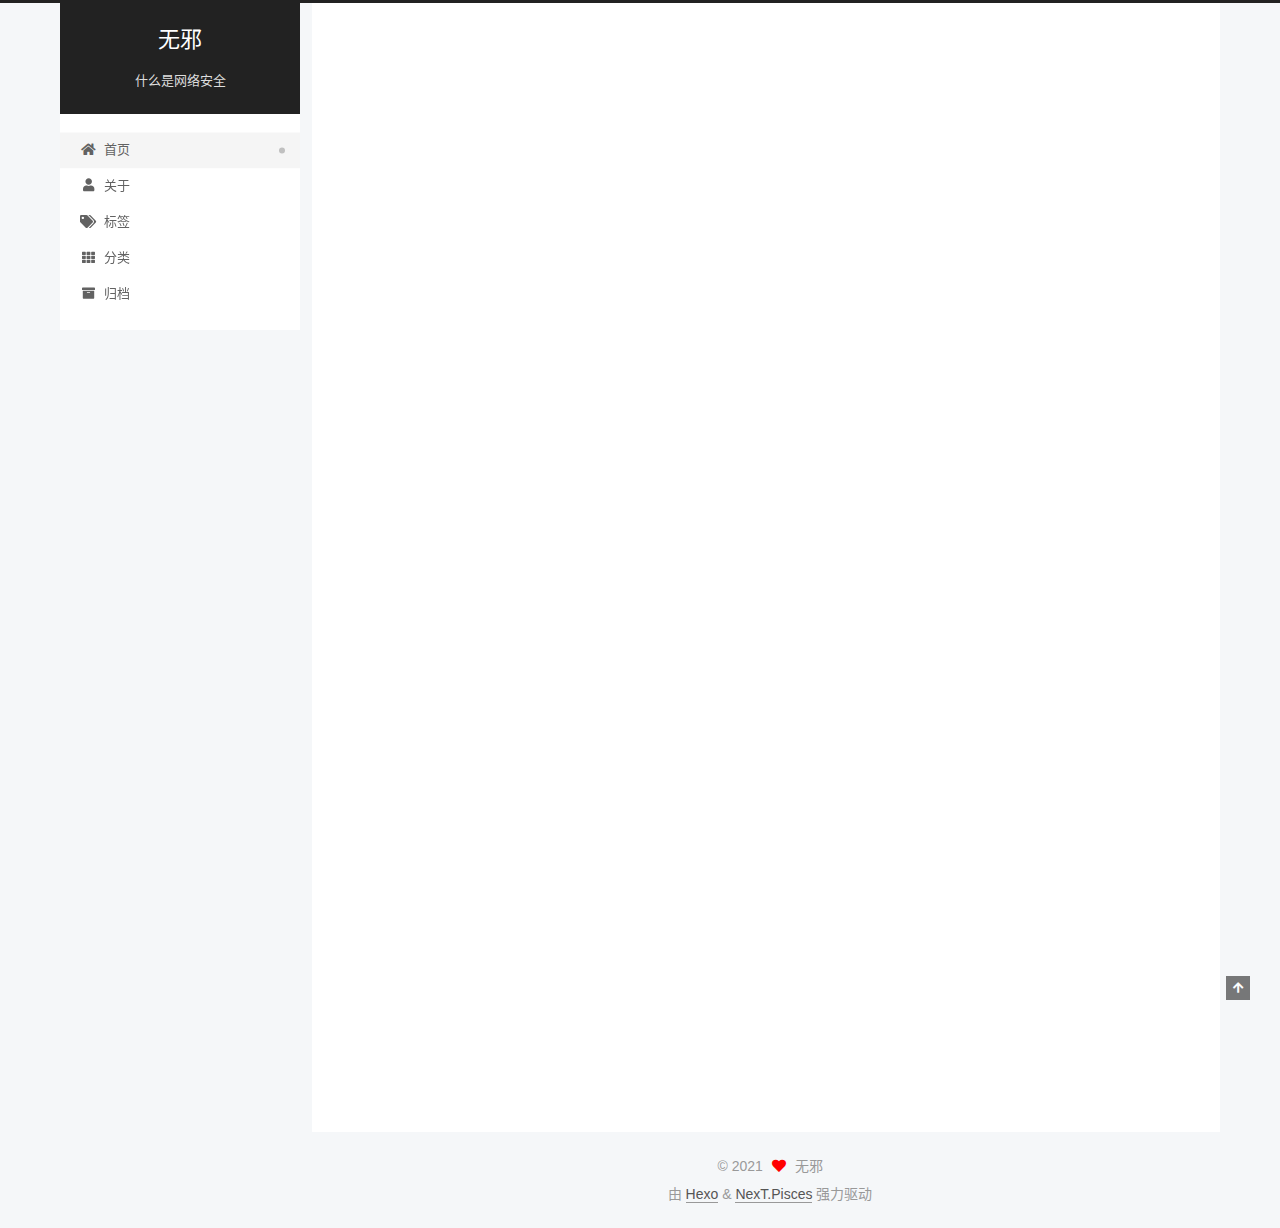
<file: index.html>
<!DOCTYPE html>
<html lang="zh-CN">
<head>
  <meta charset="UTF-8">
<meta name="viewport" content="width=device-width, initial-scale=1, maximum-scale=2">
<meta name="theme-color" content="#222">
<meta name="generator" content="Hexo 5.4.0">
  <link rel="apple-touch-icon" sizes="180x180" href="/images/apple-touch-icon-next.png">
  <link rel="icon" type="image/png" sizes="32x32" href="/images/favicon-32x32-next.png">
  <link rel="icon" type="image/png" sizes="16x16" href="/images/favicon-16x16-next.png">
  <link rel="mask-icon" href="/images/logo.svg" color="#222">

<link rel="stylesheet" href="/css/main.css">


<link rel="stylesheet" href="/lib/font-awesome/css/all.min.css">

<script id="hexo-configurations">
    var NexT = window.NexT || {};
    var CONFIG = {"hostname":"example.com","root":"/","scheme":"Pisces","version":"7.8.0","exturl":false,"sidebar":{"position":"left","display":"post","padding":18,"offset":12,"onmobile":false},"copycode":{"enable":false,"show_result":false,"style":null},"back2top":{"enable":true,"sidebar":false,"scrollpercent":false},"bookmark":{"enable":false,"color":"#222","save":"auto"},"fancybox":false,"mediumzoom":false,"lazyload":false,"pangu":false,"comments":{"style":"tabs","active":null,"storage":true,"lazyload":false,"nav":null},"algolia":{"hits":{"per_page":10},"labels":{"input_placeholder":"Search for Posts","hits_empty":"We didn't find any results for the search: ${query}","hits_stats":"${hits} results found in ${time} ms"}},"localsearch":{"enable":false,"trigger":"auto","top_n_per_article":1,"unescape":false,"preload":false},"motion":{"enable":true,"async":false,"transition":{"post_block":"fadeIn","post_header":"slideDownIn","post_body":"slideDownIn","coll_header":"slideLeftIn","sidebar":"slideUpIn"}}};
  </script>

  <meta property="og:type" content="website">
<meta property="og:title" content="无邪">
<meta property="og:url" content="http://example.com/index.html">
<meta property="og:site_name" content="无邪">
<meta property="og:locale" content="zh_CN">
<meta property="article:author" content="无邪">
<meta name="twitter:card" content="summary">

<link rel="canonical" href="http://example.com/">


<script id="page-configurations">
  // https://hexo.io/docs/variables.html
  CONFIG.page = {
    sidebar: "",
    isHome : true,
    isPost : false,
    lang   : 'zh-CN'
  };
</script>

  <title>无邪</title>
  






  <noscript>
  <style>
  .use-motion .brand,
  .use-motion .menu-item,
  .sidebar-inner,
  .use-motion .post-block,
  .use-motion .pagination,
  .use-motion .comments,
  .use-motion .post-header,
  .use-motion .post-body,
  .use-motion .collection-header { opacity: initial; }

  .use-motion .site-title,
  .use-motion .site-subtitle {
    opacity: initial;
    top: initial;
  }

  .use-motion .logo-line-before i { left: initial; }
  .use-motion .logo-line-after i { right: initial; }
  </style>
</noscript>

</head>

<body itemscope itemtype="http://schema.org/WebPage">
  <div class="container use-motion">
    <div class="headband"></div>

    <header class="header" itemscope itemtype="http://schema.org/WPHeader">
      <div class="header-inner"><div class="site-brand-container">
  <div class="site-nav-toggle">
    <div class="toggle" aria-label="切换导航栏">
      <span class="toggle-line toggle-line-first"></span>
      <span class="toggle-line toggle-line-middle"></span>
      <span class="toggle-line toggle-line-last"></span>
    </div>
  </div>

  <div class="site-meta">

    <a href="/" class="brand" rel="start">
      <span class="logo-line-before"><i></i></span>
      <h1 class="site-title">无邪</h1>
      <span class="logo-line-after"><i></i></span>
    </a>
      <p class="site-subtitle" itemprop="description">什么是网络安全</p>
  </div>

  <div class="site-nav-right">
    <div class="toggle popup-trigger">
    </div>
  </div>
</div>




<nav class="site-nav">
  <ul id="menu" class="main-menu menu">
        <li class="menu-item menu-item-home">

    <a href="/" rel="section"><i class="fa fa-home fa-fw"></i>首页</a>

  </li>
        <li class="menu-item menu-item-about">

    <a href="/about/" rel="section"><i class="fa fa-user fa-fw"></i>关于</a>

  </li>
        <li class="menu-item menu-item-tags">

    <a href="/tags/" rel="section"><i class="fa fa-tags fa-fw"></i>标签</a>

  </li>
        <li class="menu-item menu-item-categories">

    <a href="/categories/" rel="section"><i class="fa fa-th fa-fw"></i>分类</a>

  </li>
        <li class="menu-item menu-item-archives">

    <a href="/archives/" rel="section"><i class="fa fa-archive fa-fw"></i>归档</a>

  </li>
  </ul>
</nav>




</div>
    </header>

    
  <div class="back-to-top">
    <i class="fa fa-arrow-up"></i>
    <span>0%</span>
  </div>


    <main class="main">
      <div class="main-inner">
        <div class="content-wrap">
          

          <div class="content index posts-expand">
            
      
  
  
  <article itemscope itemtype="http://schema.org/Article" class="post-block" lang="zh-CN">
    <link itemprop="mainEntityOfPage" href="http://example.com/2021/06/09/hello-world/">

    <span hidden itemprop="author" itemscope itemtype="http://schema.org/Person">
      <meta itemprop="image" content="/images/avatar.gif">
      <meta itemprop="name" content="无邪">
      <meta itemprop="description" content="">
    </span>

    <span hidden itemprop="publisher" itemscope itemtype="http://schema.org/Organization">
      <meta itemprop="name" content="无邪">
    </span>
      <header class="post-header">
        <h2 class="post-title" itemprop="name headline">
          
            <a href="/2021/06/09/hello-world/" class="post-title-link" itemprop="url">Hello World</a>
        </h2>

        <div class="post-meta">
            <span class="post-meta-item">
              <span class="post-meta-item-icon">
                <i class="far fa-calendar"></i>
              </span>
              <span class="post-meta-item-text">发表于</span>

              <time title="创建时间：2021-06-09 21:32:48" itemprop="dateCreated datePublished" datetime="2021-06-09T21:32:48+08:00">2021-06-09</time>
            </span>
              <span class="post-meta-item">
                <span class="post-meta-item-icon">
                  <i class="far fa-calendar-check"></i>
                </span>
                <span class="post-meta-item-text">更新于</span>
                <time title="修改时间：2021-04-30 01:59:07" itemprop="dateModified" datetime="2021-04-30T01:59:07+08:00">2021-04-30</time>
              </span>

          

        </div>
      </header>

    
    
    
    <div class="post-body" itemprop="articleBody">

      
          <p>Welcome to <a target="_blank" rel="noopener" href="https://hexo.io/">Hexo</a>! This is your very first post. Check <a target="_blank" rel="noopener" href="https://hexo.io/docs/">documentation</a> for more info. If you get any problems when using Hexo, you can find the answer in <a target="_blank" rel="noopener" href="https://hexo.io/docs/troubleshooting.html">troubleshooting</a> or you can ask me on <a target="_blank" rel="noopener" href="https://github.com/hexojs/hexo/issues">GitHub</a>.</p>
<h2 id="Quick-Start"><a href="#Quick-Start" class="headerlink" title="Quick Start"></a>Quick Start</h2><h3 id="Create-a-new-post"><a href="#Create-a-new-post" class="headerlink" title="Create a new post"></a>Create a new post</h3><figure class="highlight bash"><table><tr><td class="gutter"><pre><span class="line">1</span><br></pre></td><td class="code"><pre><span class="line">$ hexo new <span class="string">&quot;My New Post&quot;</span></span><br></pre></td></tr></table></figure>

<p>More info: <a target="_blank" rel="noopener" href="https://hexo.io/docs/writing.html">Writing</a></p>
<h3 id="Run-server"><a href="#Run-server" class="headerlink" title="Run server"></a>Run server</h3><figure class="highlight bash"><table><tr><td class="gutter"><pre><span class="line">1</span><br></pre></td><td class="code"><pre><span class="line">$ hexo server</span><br></pre></td></tr></table></figure>

<p>More info: <a target="_blank" rel="noopener" href="https://hexo.io/docs/server.html">Server</a></p>
<h3 id="Generate-static-files"><a href="#Generate-static-files" class="headerlink" title="Generate static files"></a>Generate static files</h3><figure class="highlight bash"><table><tr><td class="gutter"><pre><span class="line">1</span><br></pre></td><td class="code"><pre><span class="line">$ hexo generate</span><br></pre></td></tr></table></figure>

<p>More info: <a target="_blank" rel="noopener" href="https://hexo.io/docs/generating.html">Generating</a></p>
<h3 id="Deploy-to-remote-sites"><a href="#Deploy-to-remote-sites" class="headerlink" title="Deploy to remote sites"></a>Deploy to remote sites</h3><figure class="highlight bash"><table><tr><td class="gutter"><pre><span class="line">1</span><br></pre></td><td class="code"><pre><span class="line">$ hexo deploy</span><br></pre></td></tr></table></figure>

<p>More info: <a target="_blank" rel="noopener" href="https://hexo.io/docs/one-command-deployment.html">Deployment</a></p>

      
    </div>

    
    
    
      <footer class="post-footer">
        <div class="post-eof"></div>
      </footer>
  </article>
  
  
  


  



          </div>
          

<script>
  window.addEventListener('tabs:register', () => {
    let { activeClass } = CONFIG.comments;
    if (CONFIG.comments.storage) {
      activeClass = localStorage.getItem('comments_active') || activeClass;
    }
    if (activeClass) {
      let activeTab = document.querySelector(`a[href="#comment-${activeClass}"]`);
      if (activeTab) {
        activeTab.click();
      }
    }
  });
  if (CONFIG.comments.storage) {
    window.addEventListener('tabs:click', event => {
      if (!event.target.matches('.tabs-comment .tab-content .tab-pane')) return;
      let commentClass = event.target.classList[1];
      localStorage.setItem('comments_active', commentClass);
    });
  }
</script>

        </div>
          
  
  <div class="toggle sidebar-toggle">
    <span class="toggle-line toggle-line-first"></span>
    <span class="toggle-line toggle-line-middle"></span>
    <span class="toggle-line toggle-line-last"></span>
  </div>

  <aside class="sidebar">
    <div class="sidebar-inner">

      <ul class="sidebar-nav motion-element">
        <li class="sidebar-nav-toc">
          文章目录
        </li>
        <li class="sidebar-nav-overview">
          站点概览
        </li>
      </ul>

      <!--noindex-->
      <div class="post-toc-wrap sidebar-panel">
      </div>
      <!--/noindex-->

      <div class="site-overview-wrap sidebar-panel">
        <div class="site-author motion-element" itemprop="author" itemscope itemtype="http://schema.org/Person">
  <p class="site-author-name" itemprop="name">无邪</p>
  <div class="site-description" itemprop="description"></div>
</div>
<div class="site-state-wrap motion-element">
  <nav class="site-state">
      <div class="site-state-item site-state-posts">
          <a href="/archives/">
        
          <span class="site-state-item-count">1</span>
          <span class="site-state-item-name">日志</span>
        </a>
      </div>
  </nav>
</div>



      </div>

    </div>
  </aside>
  <div id="sidebar-dimmer"></div>


      </div>
    </main>

    <footer class="footer">
      <div class="footer-inner">
        

        

<div class="copyright">
  
  &copy; 
  <span itemprop="copyrightYear">2021</span>
  <span class="with-love">
    <i class="fa fa-heart"></i>
  </span>
  <span class="author" itemprop="copyrightHolder">无邪</span>
</div>
  <div class="powered-by">由 <a href="https://hexo.io/" class="theme-link" rel="noopener" target="_blank">Hexo</a> & <a href="https://pisces.theme-next.org/" class="theme-link" rel="noopener" target="_blank">NexT.Pisces</a> 强力驱动
  </div>

        








      </div>
    </footer>
  </div>

  
  <script src="/lib/anime.min.js"></script>
  <script src="/lib/velocity/velocity.min.js"></script>
  <script src="/lib/velocity/velocity.ui.min.js"></script>

<script src="/js/utils.js"></script>

<script src="/js/motion.js"></script>


<script src="/js/schemes/pisces.js"></script>


<script src="/js/next-boot.js"></script>




  















  

  

</body>
</html>
</file>
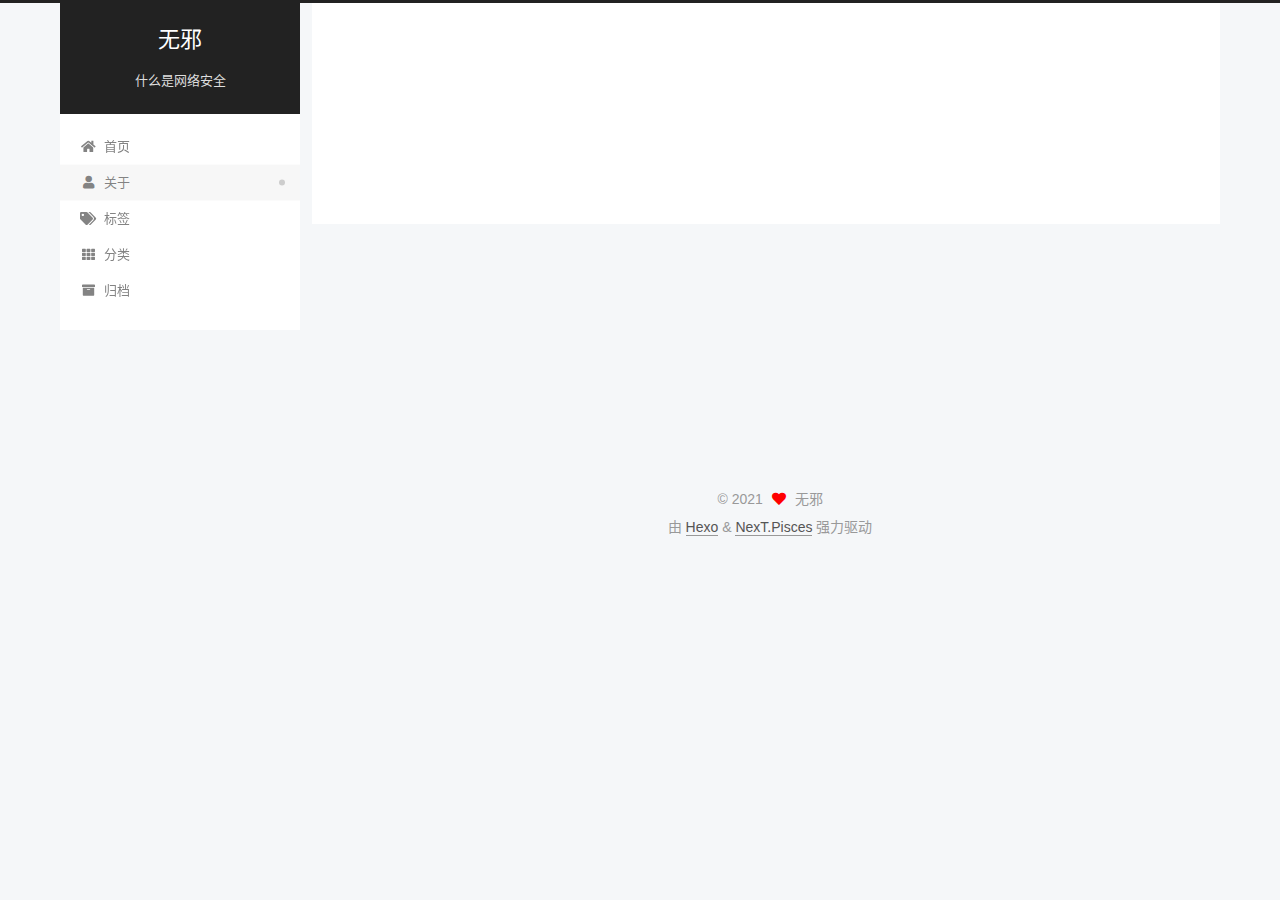
<file: about/index.html>
<!DOCTYPE html>
<html lang="zh-CN">
<head>
  <meta charset="UTF-8">
<meta name="viewport" content="width=device-width, initial-scale=1, maximum-scale=2">
<meta name="theme-color" content="#222">
<meta name="generator" content="Hexo 5.4.0">
  <link rel="apple-touch-icon" sizes="180x180" href="/images/apple-touch-icon-next.png">
  <link rel="icon" type="image/png" sizes="32x32" href="/images/favicon-32x32-next.png">
  <link rel="icon" type="image/png" sizes="16x16" href="/images/favicon-16x16-next.png">
  <link rel="mask-icon" href="/images/logo.svg" color="#222">

<link rel="stylesheet" href="/css/main.css">


<link rel="stylesheet" href="/lib/font-awesome/css/all.min.css">

<script id="hexo-configurations">
    var NexT = window.NexT || {};
    var CONFIG = {"hostname":"example.com","root":"/","scheme":"Pisces","version":"7.8.0","exturl":false,"sidebar":{"position":"left","display":"post","padding":18,"offset":12,"onmobile":false},"copycode":{"enable":false,"show_result":false,"style":null},"back2top":{"enable":true,"sidebar":false,"scrollpercent":false},"bookmark":{"enable":false,"color":"#222","save":"auto"},"fancybox":false,"mediumzoom":false,"lazyload":false,"pangu":false,"comments":{"style":"tabs","active":null,"storage":true,"lazyload":false,"nav":null},"algolia":{"hits":{"per_page":10},"labels":{"input_placeholder":"Search for Posts","hits_empty":"We didn't find any results for the search: ${query}","hits_stats":"${hits} results found in ${time} ms"}},"localsearch":{"enable":false,"trigger":"auto","top_n_per_article":1,"unescape":false,"preload":false},"motion":{"enable":true,"async":false,"transition":{"post_block":"fadeIn","post_header":"slideDownIn","post_body":"slideDownIn","coll_header":"slideLeftIn","sidebar":"slideUpIn"}}};
  </script>

  <meta property="og:type" content="website">
<meta property="og:title" content="about">
<meta property="og:url" content="http://example.com/about/index.html">
<meta property="og:site_name" content="无邪">
<meta property="og:locale" content="zh_CN">
<meta property="article:published_time" content="2021-06-10T01:29:03.000Z">
<meta property="article:modified_time" content="2021-06-10T01:29:03.742Z">
<meta property="article:author" content="无邪">
<meta name="twitter:card" content="summary">

<link rel="canonical" href="http://example.com/about/">


<script id="page-configurations">
  // https://hexo.io/docs/variables.html
  CONFIG.page = {
    sidebar: "",
    isHome : false,
    isPost : false,
    lang   : 'zh-CN'
  };
</script>

  <title>about | 无邪
</title>
  






  <noscript>
  <style>
  .use-motion .brand,
  .use-motion .menu-item,
  .sidebar-inner,
  .use-motion .post-block,
  .use-motion .pagination,
  .use-motion .comments,
  .use-motion .post-header,
  .use-motion .post-body,
  .use-motion .collection-header { opacity: initial; }

  .use-motion .site-title,
  .use-motion .site-subtitle {
    opacity: initial;
    top: initial;
  }

  .use-motion .logo-line-before i { left: initial; }
  .use-motion .logo-line-after i { right: initial; }
  </style>
</noscript>

</head>

<body itemscope itemtype="http://schema.org/WebPage">
  <div class="container use-motion">
    <div class="headband"></div>

    <header class="header" itemscope itemtype="http://schema.org/WPHeader">
      <div class="header-inner"><div class="site-brand-container">
  <div class="site-nav-toggle">
    <div class="toggle" aria-label="切换导航栏">
      <span class="toggle-line toggle-line-first"></span>
      <span class="toggle-line toggle-line-middle"></span>
      <span class="toggle-line toggle-line-last"></span>
    </div>
  </div>

  <div class="site-meta">

    <a href="/" class="brand" rel="start">
      <span class="logo-line-before"><i></i></span>
      <h1 class="site-title">无邪</h1>
      <span class="logo-line-after"><i></i></span>
    </a>
      <p class="site-subtitle" itemprop="description">什么是网络安全</p>
  </div>

  <div class="site-nav-right">
    <div class="toggle popup-trigger">
    </div>
  </div>
</div>




<nav class="site-nav">
  <ul id="menu" class="main-menu menu">
        <li class="menu-item menu-item-home">

    <a href="/" rel="section"><i class="fa fa-home fa-fw"></i>首页</a>

  </li>
        <li class="menu-item menu-item-about">

    <a href="/about/" rel="section"><i class="fa fa-user fa-fw"></i>关于</a>

  </li>
        <li class="menu-item menu-item-tags">

    <a href="/tags/" rel="section"><i class="fa fa-tags fa-fw"></i>标签</a>

  </li>
        <li class="menu-item menu-item-categories">

    <a href="/categories/" rel="section"><i class="fa fa-th fa-fw"></i>分类</a>

  </li>
        <li class="menu-item menu-item-archives">

    <a href="/archives/" rel="section"><i class="fa fa-archive fa-fw"></i>归档</a>

  </li>
  </ul>
</nav>




</div>
    </header>

    
  <div class="back-to-top">
    <i class="fa fa-arrow-up"></i>
    <span>0%</span>
  </div>


    <main class="main">
      <div class="main-inner">
        <div class="content-wrap">
          
  
  

          <div class="content page posts-expand">
            

    
    
    
    <div class="post-block" lang="zh-CN">
      <header class="post-header">

<h1 class="post-title" itemprop="name headline">about
</h1>

<div class="post-meta">
  

</div>

</header>

      
      
      
      <div class="post-body">
          
      </div>
      
      
      
    </div>
    

    
    
    


          </div>
          

<script>
  window.addEventListener('tabs:register', () => {
    let { activeClass } = CONFIG.comments;
    if (CONFIG.comments.storage) {
      activeClass = localStorage.getItem('comments_active') || activeClass;
    }
    if (activeClass) {
      let activeTab = document.querySelector(`a[href="#comment-${activeClass}"]`);
      if (activeTab) {
        activeTab.click();
      }
    }
  });
  if (CONFIG.comments.storage) {
    window.addEventListener('tabs:click', event => {
      if (!event.target.matches('.tabs-comment .tab-content .tab-pane')) return;
      let commentClass = event.target.classList[1];
      localStorage.setItem('comments_active', commentClass);
    });
  }
</script>

        </div>
          
  
  <div class="toggle sidebar-toggle">
    <span class="toggle-line toggle-line-first"></span>
    <span class="toggle-line toggle-line-middle"></span>
    <span class="toggle-line toggle-line-last"></span>
  </div>

  <aside class="sidebar">
    <div class="sidebar-inner">

      <ul class="sidebar-nav motion-element">
        <li class="sidebar-nav-toc">
          文章目录
        </li>
        <li class="sidebar-nav-overview">
          站点概览
        </li>
      </ul>

      <!--noindex-->
      <div class="post-toc-wrap sidebar-panel">
      </div>
      <!--/noindex-->

      <div class="site-overview-wrap sidebar-panel">
        <div class="site-author motion-element" itemprop="author" itemscope itemtype="http://schema.org/Person">
  <p class="site-author-name" itemprop="name">无邪</p>
  <div class="site-description" itemprop="description"></div>
</div>
<div class="site-state-wrap motion-element">
  <nav class="site-state">
      <div class="site-state-item site-state-posts">
          <a href="/archives/">
        
          <span class="site-state-item-count">1</span>
          <span class="site-state-item-name">日志</span>
        </a>
      </div>
  </nav>
</div>



      </div>

    </div>
  </aside>
  <div id="sidebar-dimmer"></div>


      </div>
    </main>

    <footer class="footer">
      <div class="footer-inner">
        

        

<div class="copyright">
  
  &copy; 
  <span itemprop="copyrightYear">2021</span>
  <span class="with-love">
    <i class="fa fa-heart"></i>
  </span>
  <span class="author" itemprop="copyrightHolder">无邪</span>
</div>
  <div class="powered-by">由 <a href="https://hexo.io/" class="theme-link" rel="noopener" target="_blank">Hexo</a> & <a href="https://pisces.theme-next.org/" class="theme-link" rel="noopener" target="_blank">NexT.Pisces</a> 强力驱动
  </div>

        








      </div>
    </footer>
  </div>

  
  <script src="/lib/anime.min.js"></script>
  <script src="/lib/velocity/velocity.min.js"></script>
  <script src="/lib/velocity/velocity.ui.min.js"></script>

<script src="/js/utils.js"></script>

<script src="/js/motion.js"></script>


<script src="/js/schemes/pisces.js"></script>


<script src="/js/next-boot.js"></script>




  















  

  

</body>
</html>
</file>
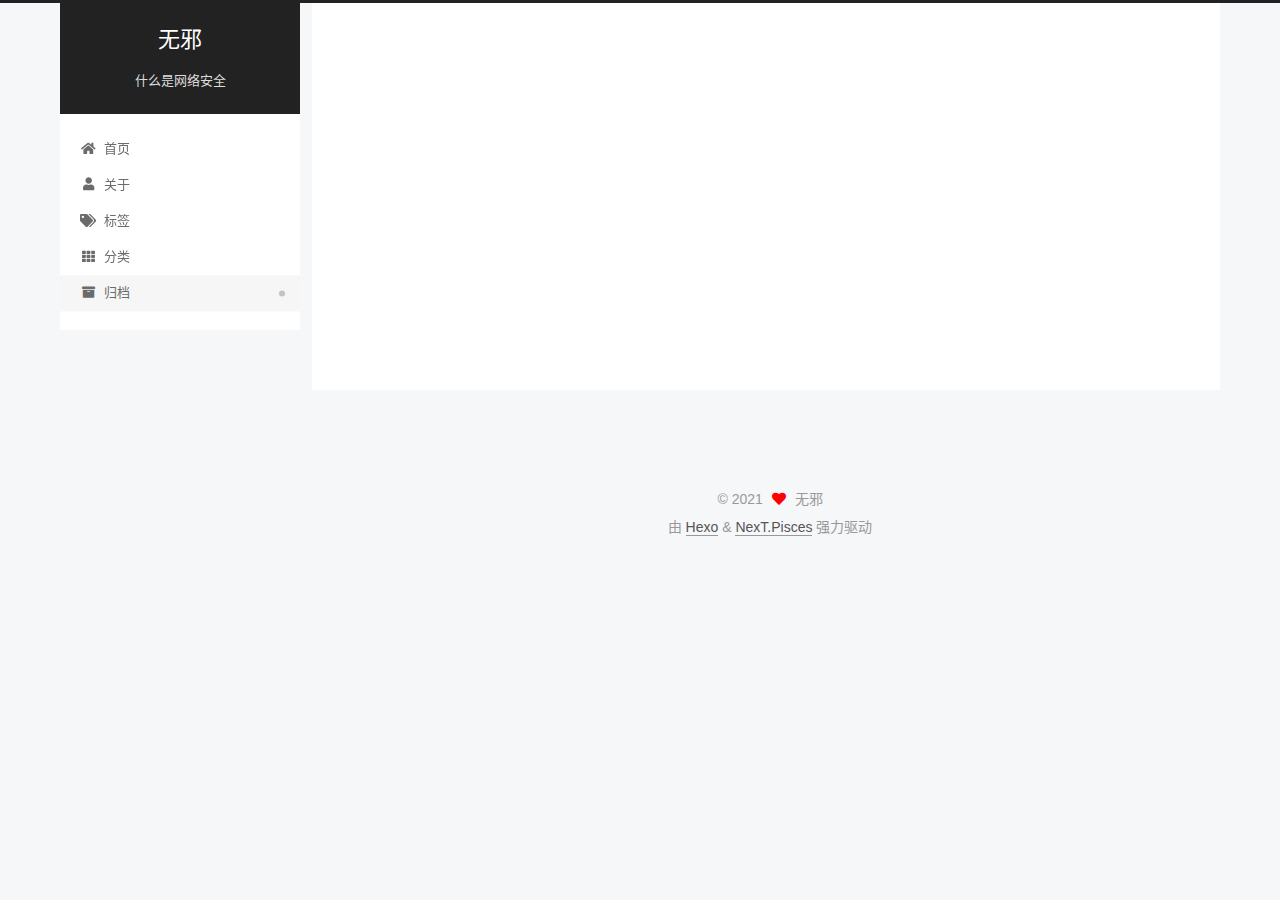
<file: archives/index.html>
<!DOCTYPE html>
<html lang="zh-CN">
<head>
  <meta charset="UTF-8">
<meta name="viewport" content="width=device-width, initial-scale=1, maximum-scale=2">
<meta name="theme-color" content="#222">
<meta name="generator" content="Hexo 5.4.0">
  <link rel="apple-touch-icon" sizes="180x180" href="/images/apple-touch-icon-next.png">
  <link rel="icon" type="image/png" sizes="32x32" href="/images/favicon-32x32-next.png">
  <link rel="icon" type="image/png" sizes="16x16" href="/images/favicon-16x16-next.png">
  <link rel="mask-icon" href="/images/logo.svg" color="#222">

<link rel="stylesheet" href="/css/main.css">


<link rel="stylesheet" href="/lib/font-awesome/css/all.min.css">

<script id="hexo-configurations">
    var NexT = window.NexT || {};
    var CONFIG = {"hostname":"example.com","root":"/","scheme":"Pisces","version":"7.8.0","exturl":false,"sidebar":{"position":"left","display":"post","padding":18,"offset":12,"onmobile":false},"copycode":{"enable":false,"show_result":false,"style":null},"back2top":{"enable":true,"sidebar":false,"scrollpercent":false},"bookmark":{"enable":false,"color":"#222","save":"auto"},"fancybox":false,"mediumzoom":false,"lazyload":false,"pangu":false,"comments":{"style":"tabs","active":null,"storage":true,"lazyload":false,"nav":null},"algolia":{"hits":{"per_page":10},"labels":{"input_placeholder":"Search for Posts","hits_empty":"We didn't find any results for the search: ${query}","hits_stats":"${hits} results found in ${time} ms"}},"localsearch":{"enable":false,"trigger":"auto","top_n_per_article":1,"unescape":false,"preload":false},"motion":{"enable":true,"async":false,"transition":{"post_block":"fadeIn","post_header":"slideDownIn","post_body":"slideDownIn","coll_header":"slideLeftIn","sidebar":"slideUpIn"}}};
  </script>

  <meta property="og:type" content="website">
<meta property="og:title" content="无邪">
<meta property="og:url" content="http://example.com/archives/index.html">
<meta property="og:site_name" content="无邪">
<meta property="og:locale" content="zh_CN">
<meta property="article:author" content="无邪">
<meta name="twitter:card" content="summary">

<link rel="canonical" href="http://example.com/archives/">


<script id="page-configurations">
  // https://hexo.io/docs/variables.html
  CONFIG.page = {
    sidebar: "",
    isHome : false,
    isPost : false,
    lang   : 'zh-CN'
  };
</script>

  <title>归档 | 无邪</title>
  






  <noscript>
  <style>
  .use-motion .brand,
  .use-motion .menu-item,
  .sidebar-inner,
  .use-motion .post-block,
  .use-motion .pagination,
  .use-motion .comments,
  .use-motion .post-header,
  .use-motion .post-body,
  .use-motion .collection-header { opacity: initial; }

  .use-motion .site-title,
  .use-motion .site-subtitle {
    opacity: initial;
    top: initial;
  }

  .use-motion .logo-line-before i { left: initial; }
  .use-motion .logo-line-after i { right: initial; }
  </style>
</noscript>

</head>

<body itemscope itemtype="http://schema.org/WebPage">
  <div class="container use-motion">
    <div class="headband"></div>

    <header class="header" itemscope itemtype="http://schema.org/WPHeader">
      <div class="header-inner"><div class="site-brand-container">
  <div class="site-nav-toggle">
    <div class="toggle" aria-label="切换导航栏">
      <span class="toggle-line toggle-line-first"></span>
      <span class="toggle-line toggle-line-middle"></span>
      <span class="toggle-line toggle-line-last"></span>
    </div>
  </div>

  <div class="site-meta">

    <a href="/" class="brand" rel="start">
      <span class="logo-line-before"><i></i></span>
      <h1 class="site-title">无邪</h1>
      <span class="logo-line-after"><i></i></span>
    </a>
      <p class="site-subtitle" itemprop="description">什么是网络安全</p>
  </div>

  <div class="site-nav-right">
    <div class="toggle popup-trigger">
    </div>
  </div>
</div>




<nav class="site-nav">
  <ul id="menu" class="main-menu menu">
        <li class="menu-item menu-item-home">

    <a href="/" rel="section"><i class="fa fa-home fa-fw"></i>首页</a>

  </li>
        <li class="menu-item menu-item-about">

    <a href="/about/" rel="section"><i class="fa fa-user fa-fw"></i>关于</a>

  </li>
        <li class="menu-item menu-item-tags">

    <a href="/tags/" rel="section"><i class="fa fa-tags fa-fw"></i>标签</a>

  </li>
        <li class="menu-item menu-item-categories">

    <a href="/categories/" rel="section"><i class="fa fa-th fa-fw"></i>分类</a>

  </li>
        <li class="menu-item menu-item-archives">

    <a href="/archives/" rel="section"><i class="fa fa-archive fa-fw"></i>归档</a>

  </li>
  </ul>
</nav>




</div>
    </header>

    
  <div class="back-to-top">
    <i class="fa fa-arrow-up"></i>
    <span>0%</span>
  </div>


    <main class="main">
      <div class="main-inner">
        <div class="content-wrap">
          

          <div class="content archive">
            

  
  
  
  <div class="post-block">
    <div class="posts-collapse">
      <div class="collection-title">
        <span class="collection-header">嗯..! 目前共计 1 篇日志。 继续努力。</span>
      </div>

      
    <div class="collection-year">
      <span class="collection-header">2021</span>
    </div>

  <article itemscope itemtype="http://schema.org/Article">
    <header class="post-header">

      <div class="post-meta">
        <time itemprop="dateCreated"
              datetime="2021-06-09T21:32:48+08:00"
              content="2021-06-09">
          06-09
        </time>
      </div>

      <div class="post-title">
          <a class="post-title-link" href="/2021/06/09/hello-world/" itemprop="url">
            <span itemprop="name">Hello World</span>
          </a>
      </div>

    </header>
  </article>


    </div>
  </div>
  
  
  

  



          </div>
          

<script>
  window.addEventListener('tabs:register', () => {
    let { activeClass } = CONFIG.comments;
    if (CONFIG.comments.storage) {
      activeClass = localStorage.getItem('comments_active') || activeClass;
    }
    if (activeClass) {
      let activeTab = document.querySelector(`a[href="#comment-${activeClass}"]`);
      if (activeTab) {
        activeTab.click();
      }
    }
  });
  if (CONFIG.comments.storage) {
    window.addEventListener('tabs:click', event => {
      if (!event.target.matches('.tabs-comment .tab-content .tab-pane')) return;
      let commentClass = event.target.classList[1];
      localStorage.setItem('comments_active', commentClass);
    });
  }
</script>

        </div>
          
  
  <div class="toggle sidebar-toggle">
    <span class="toggle-line toggle-line-first"></span>
    <span class="toggle-line toggle-line-middle"></span>
    <span class="toggle-line toggle-line-last"></span>
  </div>

  <aside class="sidebar">
    <div class="sidebar-inner">

      <ul class="sidebar-nav motion-element">
        <li class="sidebar-nav-toc">
          文章目录
        </li>
        <li class="sidebar-nav-overview">
          站点概览
        </li>
      </ul>

      <!--noindex-->
      <div class="post-toc-wrap sidebar-panel">
      </div>
      <!--/noindex-->

      <div class="site-overview-wrap sidebar-panel">
        <div class="site-author motion-element" itemprop="author" itemscope itemtype="http://schema.org/Person">
  <p class="site-author-name" itemprop="name">无邪</p>
  <div class="site-description" itemprop="description"></div>
</div>
<div class="site-state-wrap motion-element">
  <nav class="site-state">
      <div class="site-state-item site-state-posts">
          <a href="/archives/">
        
          <span class="site-state-item-count">1</span>
          <span class="site-state-item-name">日志</span>
        </a>
      </div>
  </nav>
</div>



      </div>

    </div>
  </aside>
  <div id="sidebar-dimmer"></div>


      </div>
    </main>

    <footer class="footer">
      <div class="footer-inner">
        

        

<div class="copyright">
  
  &copy; 
  <span itemprop="copyrightYear">2021</span>
  <span class="with-love">
    <i class="fa fa-heart"></i>
  </span>
  <span class="author" itemprop="copyrightHolder">无邪</span>
</div>
  <div class="powered-by">由 <a href="https://hexo.io/" class="theme-link" rel="noopener" target="_blank">Hexo</a> & <a href="https://pisces.theme-next.org/" class="theme-link" rel="noopener" target="_blank">NexT.Pisces</a> 强力驱动
  </div>

        








      </div>
    </footer>
  </div>

  
  <script src="/lib/anime.min.js"></script>
  <script src="/lib/velocity/velocity.min.js"></script>
  <script src="/lib/velocity/velocity.ui.min.js"></script>

<script src="/js/utils.js"></script>

<script src="/js/motion.js"></script>


<script src="/js/schemes/pisces.js"></script>


<script src="/js/next-boot.js"></script>




  















  

  

</body>
</html>
</file>
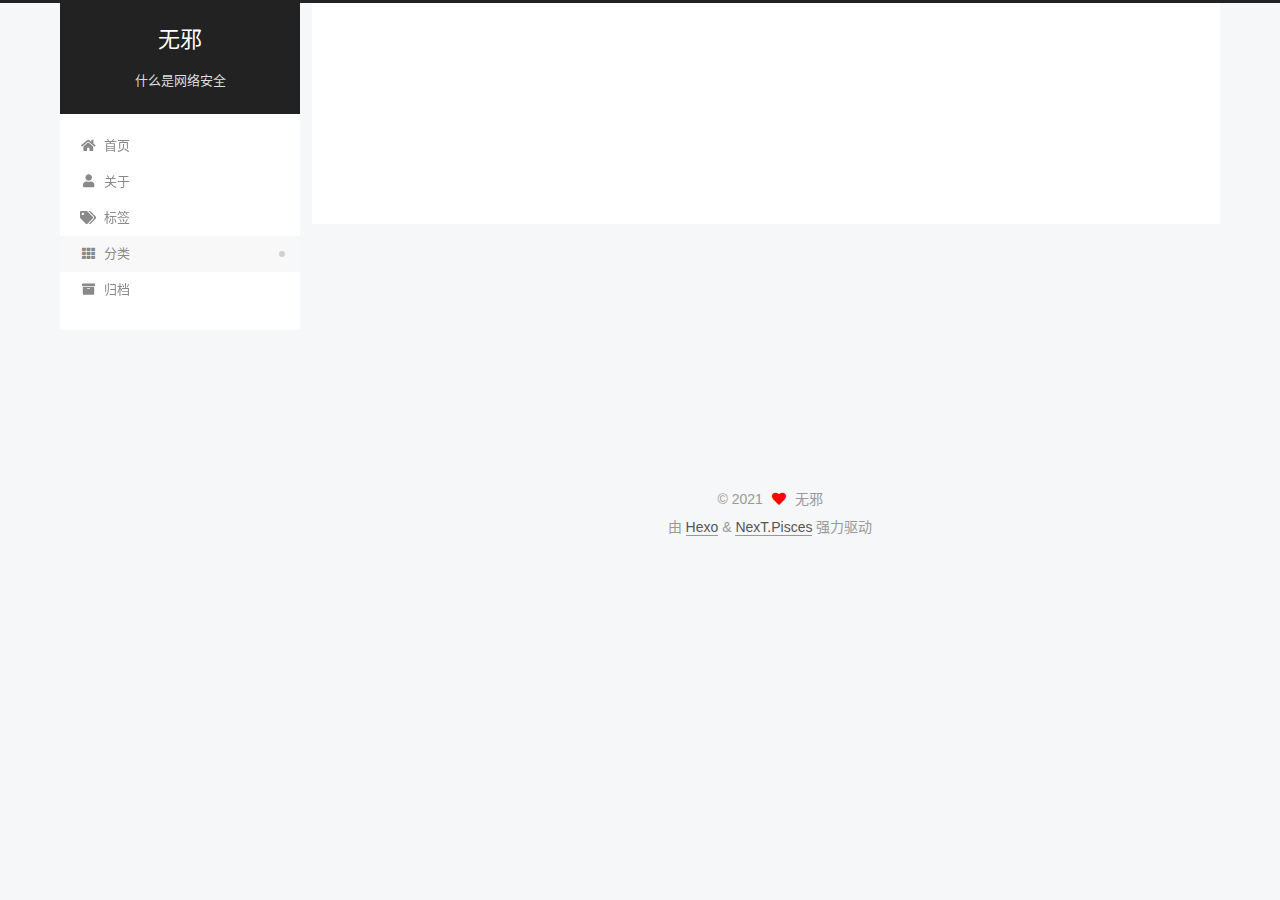
<file: categories/index.html>
<!DOCTYPE html>
<html lang="zh-CN">
<head>
  <meta charset="UTF-8">
<meta name="viewport" content="width=device-width, initial-scale=1, maximum-scale=2">
<meta name="theme-color" content="#222">
<meta name="generator" content="Hexo 5.4.0">
  <link rel="apple-touch-icon" sizes="180x180" href="/images/apple-touch-icon-next.png">
  <link rel="icon" type="image/png" sizes="32x32" href="/images/favicon-32x32-next.png">
  <link rel="icon" type="image/png" sizes="16x16" href="/images/favicon-16x16-next.png">
  <link rel="mask-icon" href="/images/logo.svg" color="#222">

<link rel="stylesheet" href="/css/main.css">


<link rel="stylesheet" href="/lib/font-awesome/css/all.min.css">

<script id="hexo-configurations">
    var NexT = window.NexT || {};
    var CONFIG = {"hostname":"example.com","root":"/","scheme":"Pisces","version":"7.8.0","exturl":false,"sidebar":{"position":"left","display":"post","padding":18,"offset":12,"onmobile":false},"copycode":{"enable":false,"show_result":false,"style":null},"back2top":{"enable":true,"sidebar":false,"scrollpercent":false},"bookmark":{"enable":false,"color":"#222","save":"auto"},"fancybox":false,"mediumzoom":false,"lazyload":false,"pangu":false,"comments":{"style":"tabs","active":null,"storage":true,"lazyload":false,"nav":null},"algolia":{"hits":{"per_page":10},"labels":{"input_placeholder":"Search for Posts","hits_empty":"We didn't find any results for the search: ${query}","hits_stats":"${hits} results found in ${time} ms"}},"localsearch":{"enable":false,"trigger":"auto","top_n_per_article":1,"unescape":false,"preload":false},"motion":{"enable":true,"async":false,"transition":{"post_block":"fadeIn","post_header":"slideDownIn","post_body":"slideDownIn","coll_header":"slideLeftIn","sidebar":"slideUpIn"}}};
  </script>

  <meta property="og:type" content="website">
<meta property="og:title" content="categories">
<meta property="og:url" content="http://example.com/categories/index.html">
<meta property="og:site_name" content="无邪">
<meta property="og:locale" content="zh_CN">
<meta property="article:published_time" content="2021-06-10T01:28:33.000Z">
<meta property="article:modified_time" content="2021-06-10T01:28:33.431Z">
<meta property="article:author" content="无邪">
<meta name="twitter:card" content="summary">

<link rel="canonical" href="http://example.com/categories/">


<script id="page-configurations">
  // https://hexo.io/docs/variables.html
  CONFIG.page = {
    sidebar: "",
    isHome : false,
    isPost : false,
    lang   : 'zh-CN'
  };
</script>

  <title>categories | 无邪
</title>
  






  <noscript>
  <style>
  .use-motion .brand,
  .use-motion .menu-item,
  .sidebar-inner,
  .use-motion .post-block,
  .use-motion .pagination,
  .use-motion .comments,
  .use-motion .post-header,
  .use-motion .post-body,
  .use-motion .collection-header { opacity: initial; }

  .use-motion .site-title,
  .use-motion .site-subtitle {
    opacity: initial;
    top: initial;
  }

  .use-motion .logo-line-before i { left: initial; }
  .use-motion .logo-line-after i { right: initial; }
  </style>
</noscript>

</head>

<body itemscope itemtype="http://schema.org/WebPage">
  <div class="container use-motion">
    <div class="headband"></div>

    <header class="header" itemscope itemtype="http://schema.org/WPHeader">
      <div class="header-inner"><div class="site-brand-container">
  <div class="site-nav-toggle">
    <div class="toggle" aria-label="切换导航栏">
      <span class="toggle-line toggle-line-first"></span>
      <span class="toggle-line toggle-line-middle"></span>
      <span class="toggle-line toggle-line-last"></span>
    </div>
  </div>

  <div class="site-meta">

    <a href="/" class="brand" rel="start">
      <span class="logo-line-before"><i></i></span>
      <h1 class="site-title">无邪</h1>
      <span class="logo-line-after"><i></i></span>
    </a>
      <p class="site-subtitle" itemprop="description">什么是网络安全</p>
  </div>

  <div class="site-nav-right">
    <div class="toggle popup-trigger">
    </div>
  </div>
</div>




<nav class="site-nav">
  <ul id="menu" class="main-menu menu">
        <li class="menu-item menu-item-home">

    <a href="/" rel="section"><i class="fa fa-home fa-fw"></i>首页</a>

  </li>
        <li class="menu-item menu-item-about">

    <a href="/about/" rel="section"><i class="fa fa-user fa-fw"></i>关于</a>

  </li>
        <li class="menu-item menu-item-tags">

    <a href="/tags/" rel="section"><i class="fa fa-tags fa-fw"></i>标签</a>

  </li>
        <li class="menu-item menu-item-categories">

    <a href="/categories/" rel="section"><i class="fa fa-th fa-fw"></i>分类</a>

  </li>
        <li class="menu-item menu-item-archives">

    <a href="/archives/" rel="section"><i class="fa fa-archive fa-fw"></i>归档</a>

  </li>
  </ul>
</nav>




</div>
    </header>

    
  <div class="back-to-top">
    <i class="fa fa-arrow-up"></i>
    <span>0%</span>
  </div>


    <main class="main">
      <div class="main-inner">
        <div class="content-wrap">
          
  
  

          <div class="content page posts-expand">
            

    
    
    
    <div class="post-block" lang="zh-CN">
      <header class="post-header">

<h1 class="post-title" itemprop="name headline">categories
</h1>

<div class="post-meta">
  

</div>

</header>

      
      
      
      <div class="post-body">
          
      </div>
      
      
      
    </div>
    

    
    
    


          </div>
          

<script>
  window.addEventListener('tabs:register', () => {
    let { activeClass } = CONFIG.comments;
    if (CONFIG.comments.storage) {
      activeClass = localStorage.getItem('comments_active') || activeClass;
    }
    if (activeClass) {
      let activeTab = document.querySelector(`a[href="#comment-${activeClass}"]`);
      if (activeTab) {
        activeTab.click();
      }
    }
  });
  if (CONFIG.comments.storage) {
    window.addEventListener('tabs:click', event => {
      if (!event.target.matches('.tabs-comment .tab-content .tab-pane')) return;
      let commentClass = event.target.classList[1];
      localStorage.setItem('comments_active', commentClass);
    });
  }
</script>

        </div>
          
  
  <div class="toggle sidebar-toggle">
    <span class="toggle-line toggle-line-first"></span>
    <span class="toggle-line toggle-line-middle"></span>
    <span class="toggle-line toggle-line-last"></span>
  </div>

  <aside class="sidebar">
    <div class="sidebar-inner">

      <ul class="sidebar-nav motion-element">
        <li class="sidebar-nav-toc">
          文章目录
        </li>
        <li class="sidebar-nav-overview">
          站点概览
        </li>
      </ul>

      <!--noindex-->
      <div class="post-toc-wrap sidebar-panel">
      </div>
      <!--/noindex-->

      <div class="site-overview-wrap sidebar-panel">
        <div class="site-author motion-element" itemprop="author" itemscope itemtype="http://schema.org/Person">
  <p class="site-author-name" itemprop="name">无邪</p>
  <div class="site-description" itemprop="description"></div>
</div>
<div class="site-state-wrap motion-element">
  <nav class="site-state">
      <div class="site-state-item site-state-posts">
          <a href="/archives/">
        
          <span class="site-state-item-count">1</span>
          <span class="site-state-item-name">日志</span>
        </a>
      </div>
  </nav>
</div>



      </div>

    </div>
  </aside>
  <div id="sidebar-dimmer"></div>


      </div>
    </main>

    <footer class="footer">
      <div class="footer-inner">
        

        

<div class="copyright">
  
  &copy; 
  <span itemprop="copyrightYear">2021</span>
  <span class="with-love">
    <i class="fa fa-heart"></i>
  </span>
  <span class="author" itemprop="copyrightHolder">无邪</span>
</div>
  <div class="powered-by">由 <a href="https://hexo.io/" class="theme-link" rel="noopener" target="_blank">Hexo</a> & <a href="https://pisces.theme-next.org/" class="theme-link" rel="noopener" target="_blank">NexT.Pisces</a> 强力驱动
  </div>

        








      </div>
    </footer>
  </div>

  
  <script src="/lib/anime.min.js"></script>
  <script src="/lib/velocity/velocity.min.js"></script>
  <script src="/lib/velocity/velocity.ui.min.js"></script>

<script src="/js/utils.js"></script>

<script src="/js/motion.js"></script>


<script src="/js/schemes/pisces.js"></script>


<script src="/js/next-boot.js"></script>




  















  

  

</body>
</html>
</file>
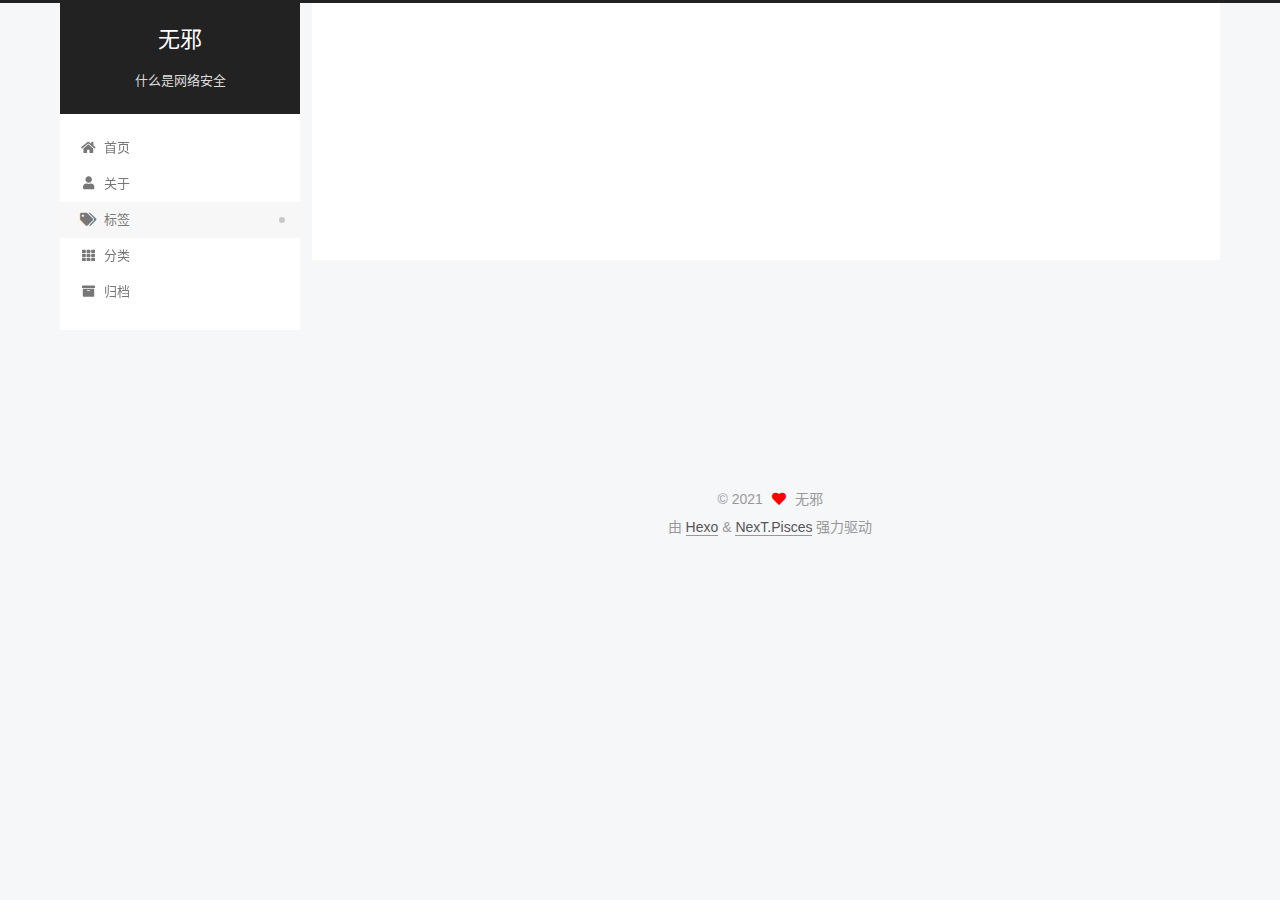
<file: tags/index.html>
<!DOCTYPE html>
<html lang="zh-CN">
<head>
  <meta charset="UTF-8">
<meta name="viewport" content="width=device-width, initial-scale=1, maximum-scale=2">
<meta name="theme-color" content="#222">
<meta name="generator" content="Hexo 5.4.0">
  <link rel="apple-touch-icon" sizes="180x180" href="/images/apple-touch-icon-next.png">
  <link rel="icon" type="image/png" sizes="32x32" href="/images/favicon-32x32-next.png">
  <link rel="icon" type="image/png" sizes="16x16" href="/images/favicon-16x16-next.png">
  <link rel="mask-icon" href="/images/logo.svg" color="#222">

<link rel="stylesheet" href="/css/main.css">


<link rel="stylesheet" href="/lib/font-awesome/css/all.min.css">

<script id="hexo-configurations">
    var NexT = window.NexT || {};
    var CONFIG = {"hostname":"example.com","root":"/","scheme":"Pisces","version":"7.8.0","exturl":false,"sidebar":{"position":"left","display":"post","padding":18,"offset":12,"onmobile":false},"copycode":{"enable":false,"show_result":false,"style":null},"back2top":{"enable":true,"sidebar":false,"scrollpercent":false},"bookmark":{"enable":false,"color":"#222","save":"auto"},"fancybox":false,"mediumzoom":false,"lazyload":false,"pangu":false,"comments":{"style":"tabs","active":null,"storage":true,"lazyload":false,"nav":null},"algolia":{"hits":{"per_page":10},"labels":{"input_placeholder":"Search for Posts","hits_empty":"We didn't find any results for the search: ${query}","hits_stats":"${hits} results found in ${time} ms"}},"localsearch":{"enable":false,"trigger":"auto","top_n_per_article":1,"unescape":false,"preload":false},"motion":{"enable":true,"async":false,"transition":{"post_block":"fadeIn","post_header":"slideDownIn","post_body":"slideDownIn","coll_header":"slideLeftIn","sidebar":"slideUpIn"}}};
  </script>

  <meta property="og:type" content="website">
<meta property="og:title" content="标签">
<meta property="og:url" content="http://example.com/tags/index.html">
<meta property="og:site_name" content="无邪">
<meta property="og:locale" content="zh_CN">
<meta property="article:published_time" content="2021-06-10T01:30:36.000Z">
<meta property="article:modified_time" content="2021-06-10T01:36:18.177Z">
<meta property="article:author" content="无邪">
<meta name="twitter:card" content="summary">

<link rel="canonical" href="http://example.com/tags/">


<script id="page-configurations">
  // https://hexo.io/docs/variables.html
  CONFIG.page = {
    sidebar: "",
    isHome : false,
    isPost : false,
    lang   : 'zh-CN'
  };
</script>

  <title>标签 | 无邪
</title>
  






  <noscript>
  <style>
  .use-motion .brand,
  .use-motion .menu-item,
  .sidebar-inner,
  .use-motion .post-block,
  .use-motion .pagination,
  .use-motion .comments,
  .use-motion .post-header,
  .use-motion .post-body,
  .use-motion .collection-header { opacity: initial; }

  .use-motion .site-title,
  .use-motion .site-subtitle {
    opacity: initial;
    top: initial;
  }

  .use-motion .logo-line-before i { left: initial; }
  .use-motion .logo-line-after i { right: initial; }
  </style>
</noscript>

</head>

<body itemscope itemtype="http://schema.org/WebPage">
  <div class="container use-motion">
    <div class="headband"></div>

    <header class="header" itemscope itemtype="http://schema.org/WPHeader">
      <div class="header-inner"><div class="site-brand-container">
  <div class="site-nav-toggle">
    <div class="toggle" aria-label="切换导航栏">
      <span class="toggle-line toggle-line-first"></span>
      <span class="toggle-line toggle-line-middle"></span>
      <span class="toggle-line toggle-line-last"></span>
    </div>
  </div>

  <div class="site-meta">

    <a href="/" class="brand" rel="start">
      <span class="logo-line-before"><i></i></span>
      <h1 class="site-title">无邪</h1>
      <span class="logo-line-after"><i></i></span>
    </a>
      <p class="site-subtitle" itemprop="description">什么是网络安全</p>
  </div>

  <div class="site-nav-right">
    <div class="toggle popup-trigger">
    </div>
  </div>
</div>




<nav class="site-nav">
  <ul id="menu" class="main-menu menu">
        <li class="menu-item menu-item-home">

    <a href="/" rel="section"><i class="fa fa-home fa-fw"></i>首页</a>

  </li>
        <li class="menu-item menu-item-about">

    <a href="/about/" rel="section"><i class="fa fa-user fa-fw"></i>关于</a>

  </li>
        <li class="menu-item menu-item-tags">

    <a href="/tags/" rel="section"><i class="fa fa-tags fa-fw"></i>标签</a>

  </li>
        <li class="menu-item menu-item-categories">

    <a href="/categories/" rel="section"><i class="fa fa-th fa-fw"></i>分类</a>

  </li>
        <li class="menu-item menu-item-archives">

    <a href="/archives/" rel="section"><i class="fa fa-archive fa-fw"></i>归档</a>

  </li>
  </ul>
</nav>




</div>
    </header>

    
  <div class="back-to-top">
    <i class="fa fa-arrow-up"></i>
    <span>0%</span>
  </div>


    <main class="main">
      <div class="main-inner">
        <div class="content-wrap">
          
  
  

          <div class="content page posts-expand">
            

    
    
    
    <div class="post-block" lang="zh-CN">
      <header class="post-header">

<h1 class="post-title" itemprop="name headline">标签
</h1>

<div class="post-meta">
  

</div>

</header>

      
      
      
      <div class="post-body">
          <div class="tag-cloud">
            <div class="tag-cloud-title">
              暂无标签
            </div>
            <div class="tag-cloud-tags">
              
            </div>
          </div>
        
      </div>
      
      
      
    </div>
    

    
    
    


          </div>
          

<script>
  window.addEventListener('tabs:register', () => {
    let { activeClass } = CONFIG.comments;
    if (CONFIG.comments.storage) {
      activeClass = localStorage.getItem('comments_active') || activeClass;
    }
    if (activeClass) {
      let activeTab = document.querySelector(`a[href="#comment-${activeClass}"]`);
      if (activeTab) {
        activeTab.click();
      }
    }
  });
  if (CONFIG.comments.storage) {
    window.addEventListener('tabs:click', event => {
      if (!event.target.matches('.tabs-comment .tab-content .tab-pane')) return;
      let commentClass = event.target.classList[1];
      localStorage.setItem('comments_active', commentClass);
    });
  }
</script>

        </div>
          
  
  <div class="toggle sidebar-toggle">
    <span class="toggle-line toggle-line-first"></span>
    <span class="toggle-line toggle-line-middle"></span>
    <span class="toggle-line toggle-line-last"></span>
  </div>

  <aside class="sidebar">
    <div class="sidebar-inner">

      <ul class="sidebar-nav motion-element">
        <li class="sidebar-nav-toc">
          文章目录
        </li>
        <li class="sidebar-nav-overview">
          站点概览
        </li>
      </ul>

      <!--noindex-->
      <div class="post-toc-wrap sidebar-panel">
      </div>
      <!--/noindex-->

      <div class="site-overview-wrap sidebar-panel">
        <div class="site-author motion-element" itemprop="author" itemscope itemtype="http://schema.org/Person">
  <p class="site-author-name" itemprop="name">无邪</p>
  <div class="site-description" itemprop="description"></div>
</div>
<div class="site-state-wrap motion-element">
  <nav class="site-state">
      <div class="site-state-item site-state-posts">
          <a href="/archives/">
        
          <span class="site-state-item-count">1</span>
          <span class="site-state-item-name">日志</span>
        </a>
      </div>
  </nav>
</div>



      </div>

    </div>
  </aside>
  <div id="sidebar-dimmer"></div>


      </div>
    </main>

    <footer class="footer">
      <div class="footer-inner">
        

        

<div class="copyright">
  
  &copy; 
  <span itemprop="copyrightYear">2021</span>
  <span class="with-love">
    <i class="fa fa-heart"></i>
  </span>
  <span class="author" itemprop="copyrightHolder">无邪</span>
</div>
  <div class="powered-by">由 <a href="https://hexo.io/" class="theme-link" rel="noopener" target="_blank">Hexo</a> & <a href="https://pisces.theme-next.org/" class="theme-link" rel="noopener" target="_blank">NexT.Pisces</a> 强力驱动
  </div>

        








      </div>
    </footer>
  </div>

  
  <script src="/lib/anime.min.js"></script>
  <script src="/lib/velocity/velocity.min.js"></script>
  <script src="/lib/velocity/velocity.ui.min.js"></script>

<script src="/js/utils.js"></script>

<script src="/js/motion.js"></script>


<script src="/js/schemes/pisces.js"></script>


<script src="/js/next-boot.js"></script>




  















  

  

</body>
</html>
</file>
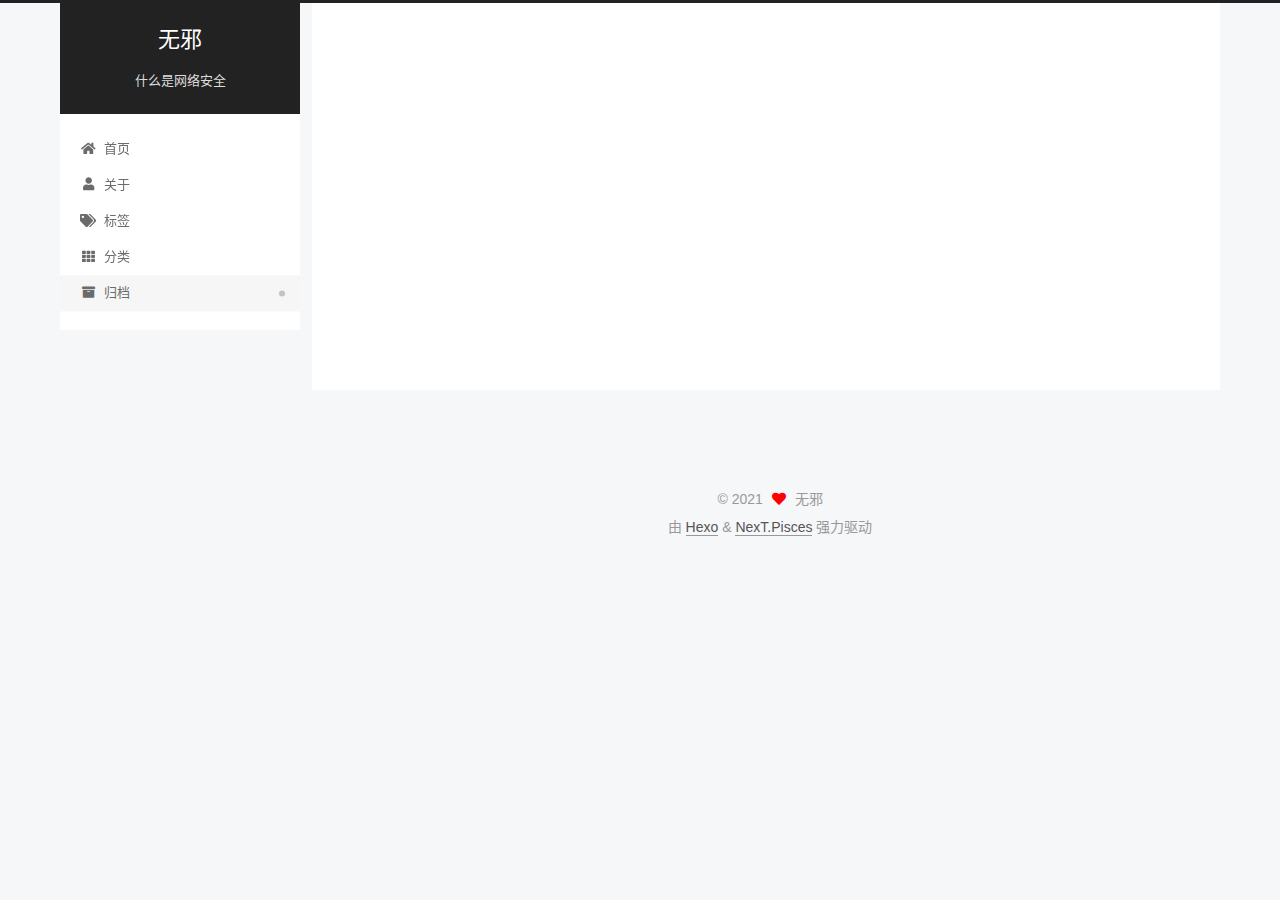
<file: archives/2021/index.html>
<!DOCTYPE html>
<html lang="zh-CN">
<head>
  <meta charset="UTF-8">
<meta name="viewport" content="width=device-width, initial-scale=1, maximum-scale=2">
<meta name="theme-color" content="#222">
<meta name="generator" content="Hexo 5.4.0">
  <link rel="apple-touch-icon" sizes="180x180" href="/images/apple-touch-icon-next.png">
  <link rel="icon" type="image/png" sizes="32x32" href="/images/favicon-32x32-next.png">
  <link rel="icon" type="image/png" sizes="16x16" href="/images/favicon-16x16-next.png">
  <link rel="mask-icon" href="/images/logo.svg" color="#222">

<link rel="stylesheet" href="/css/main.css">


<link rel="stylesheet" href="/lib/font-awesome/css/all.min.css">

<script id="hexo-configurations">
    var NexT = window.NexT || {};
    var CONFIG = {"hostname":"example.com","root":"/","scheme":"Pisces","version":"7.8.0","exturl":false,"sidebar":{"position":"left","display":"post","padding":18,"offset":12,"onmobile":false},"copycode":{"enable":false,"show_result":false,"style":null},"back2top":{"enable":true,"sidebar":false,"scrollpercent":false},"bookmark":{"enable":false,"color":"#222","save":"auto"},"fancybox":false,"mediumzoom":false,"lazyload":false,"pangu":false,"comments":{"style":"tabs","active":null,"storage":true,"lazyload":false,"nav":null},"algolia":{"hits":{"per_page":10},"labels":{"input_placeholder":"Search for Posts","hits_empty":"We didn't find any results for the search: ${query}","hits_stats":"${hits} results found in ${time} ms"}},"localsearch":{"enable":false,"trigger":"auto","top_n_per_article":1,"unescape":false,"preload":false},"motion":{"enable":true,"async":false,"transition":{"post_block":"fadeIn","post_header":"slideDownIn","post_body":"slideDownIn","coll_header":"slideLeftIn","sidebar":"slideUpIn"}}};
  </script>

  <meta property="og:type" content="website">
<meta property="og:title" content="无邪">
<meta property="og:url" content="http://example.com/archives/2021/index.html">
<meta property="og:site_name" content="无邪">
<meta property="og:locale" content="zh_CN">
<meta property="article:author" content="无邪">
<meta name="twitter:card" content="summary">

<link rel="canonical" href="http://example.com/archives/2021/">


<script id="page-configurations">
  // https://hexo.io/docs/variables.html
  CONFIG.page = {
    sidebar: "",
    isHome : false,
    isPost : false,
    lang   : 'zh-CN'
  };
</script>

  <title>归档 | 无邪</title>
  






  <noscript>
  <style>
  .use-motion .brand,
  .use-motion .menu-item,
  .sidebar-inner,
  .use-motion .post-block,
  .use-motion .pagination,
  .use-motion .comments,
  .use-motion .post-header,
  .use-motion .post-body,
  .use-motion .collection-header { opacity: initial; }

  .use-motion .site-title,
  .use-motion .site-subtitle {
    opacity: initial;
    top: initial;
  }

  .use-motion .logo-line-before i { left: initial; }
  .use-motion .logo-line-after i { right: initial; }
  </style>
</noscript>

</head>

<body itemscope itemtype="http://schema.org/WebPage">
  <div class="container use-motion">
    <div class="headband"></div>

    <header class="header" itemscope itemtype="http://schema.org/WPHeader">
      <div class="header-inner"><div class="site-brand-container">
  <div class="site-nav-toggle">
    <div class="toggle" aria-label="切换导航栏">
      <span class="toggle-line toggle-line-first"></span>
      <span class="toggle-line toggle-line-middle"></span>
      <span class="toggle-line toggle-line-last"></span>
    </div>
  </div>

  <div class="site-meta">

    <a href="/" class="brand" rel="start">
      <span class="logo-line-before"><i></i></span>
      <h1 class="site-title">无邪</h1>
      <span class="logo-line-after"><i></i></span>
    </a>
      <p class="site-subtitle" itemprop="description">什么是网络安全</p>
  </div>

  <div class="site-nav-right">
    <div class="toggle popup-trigger">
    </div>
  </div>
</div>




<nav class="site-nav">
  <ul id="menu" class="main-menu menu">
        <li class="menu-item menu-item-home">

    <a href="/" rel="section"><i class="fa fa-home fa-fw"></i>首页</a>

  </li>
        <li class="menu-item menu-item-about">

    <a href="/about/" rel="section"><i class="fa fa-user fa-fw"></i>关于</a>

  </li>
        <li class="menu-item menu-item-tags">

    <a href="/tags/" rel="section"><i class="fa fa-tags fa-fw"></i>标签</a>

  </li>
        <li class="menu-item menu-item-categories">

    <a href="/categories/" rel="section"><i class="fa fa-th fa-fw"></i>分类</a>

  </li>
        <li class="menu-item menu-item-archives">

    <a href="/archives/" rel="section"><i class="fa fa-archive fa-fw"></i>归档</a>

  </li>
  </ul>
</nav>




</div>
    </header>

    
  <div class="back-to-top">
    <i class="fa fa-arrow-up"></i>
    <span>0%</span>
  </div>


    <main class="main">
      <div class="main-inner">
        <div class="content-wrap">
          

          <div class="content archive">
            

  
  
  
  <div class="post-block">
    <div class="posts-collapse">
      <div class="collection-title">
        <span class="collection-header">嗯..! 目前共计 1 篇日志。 继续努力。</span>
      </div>

      
    <div class="collection-year">
      <span class="collection-header">2021</span>
    </div>

  <article itemscope itemtype="http://schema.org/Article">
    <header class="post-header">

      <div class="post-meta">
        <time itemprop="dateCreated"
              datetime="2021-06-09T21:32:48+08:00"
              content="2021-06-09">
          06-09
        </time>
      </div>

      <div class="post-title">
          <a class="post-title-link" href="/2021/06/09/hello-world/" itemprop="url">
            <span itemprop="name">Hello World</span>
          </a>
      </div>

    </header>
  </article>


    </div>
  </div>
  
  
  

  



          </div>
          

<script>
  window.addEventListener('tabs:register', () => {
    let { activeClass } = CONFIG.comments;
    if (CONFIG.comments.storage) {
      activeClass = localStorage.getItem('comments_active') || activeClass;
    }
    if (activeClass) {
      let activeTab = document.querySelector(`a[href="#comment-${activeClass}"]`);
      if (activeTab) {
        activeTab.click();
      }
    }
  });
  if (CONFIG.comments.storage) {
    window.addEventListener('tabs:click', event => {
      if (!event.target.matches('.tabs-comment .tab-content .tab-pane')) return;
      let commentClass = event.target.classList[1];
      localStorage.setItem('comments_active', commentClass);
    });
  }
</script>

        </div>
          
  
  <div class="toggle sidebar-toggle">
    <span class="toggle-line toggle-line-first"></span>
    <span class="toggle-line toggle-line-middle"></span>
    <span class="toggle-line toggle-line-last"></span>
  </div>

  <aside class="sidebar">
    <div class="sidebar-inner">

      <ul class="sidebar-nav motion-element">
        <li class="sidebar-nav-toc">
          文章目录
        </li>
        <li class="sidebar-nav-overview">
          站点概览
        </li>
      </ul>

      <!--noindex-->
      <div class="post-toc-wrap sidebar-panel">
      </div>
      <!--/noindex-->

      <div class="site-overview-wrap sidebar-panel">
        <div class="site-author motion-element" itemprop="author" itemscope itemtype="http://schema.org/Person">
  <p class="site-author-name" itemprop="name">无邪</p>
  <div class="site-description" itemprop="description"></div>
</div>
<div class="site-state-wrap motion-element">
  <nav class="site-state">
      <div class="site-state-item site-state-posts">
          <a href="/archives/">
        
          <span class="site-state-item-count">1</span>
          <span class="site-state-item-name">日志</span>
        </a>
      </div>
  </nav>
</div>



      </div>

    </div>
  </aside>
  <div id="sidebar-dimmer"></div>


      </div>
    </main>

    <footer class="footer">
      <div class="footer-inner">
        

        

<div class="copyright">
  
  &copy; 
  <span itemprop="copyrightYear">2021</span>
  <span class="with-love">
    <i class="fa fa-heart"></i>
  </span>
  <span class="author" itemprop="copyrightHolder">无邪</span>
</div>
  <div class="powered-by">由 <a href="https://hexo.io/" class="theme-link" rel="noopener" target="_blank">Hexo</a> & <a href="https://pisces.theme-next.org/" class="theme-link" rel="noopener" target="_blank">NexT.Pisces</a> 强力驱动
  </div>

        








      </div>
    </footer>
  </div>

  
  <script src="/lib/anime.min.js"></script>
  <script src="/lib/velocity/velocity.min.js"></script>
  <script src="/lib/velocity/velocity.ui.min.js"></script>

<script src="/js/utils.js"></script>

<script src="/js/motion.js"></script>


<script src="/js/schemes/pisces.js"></script>


<script src="/js/next-boot.js"></script>




  















  

  

</body>
</html>
</file>
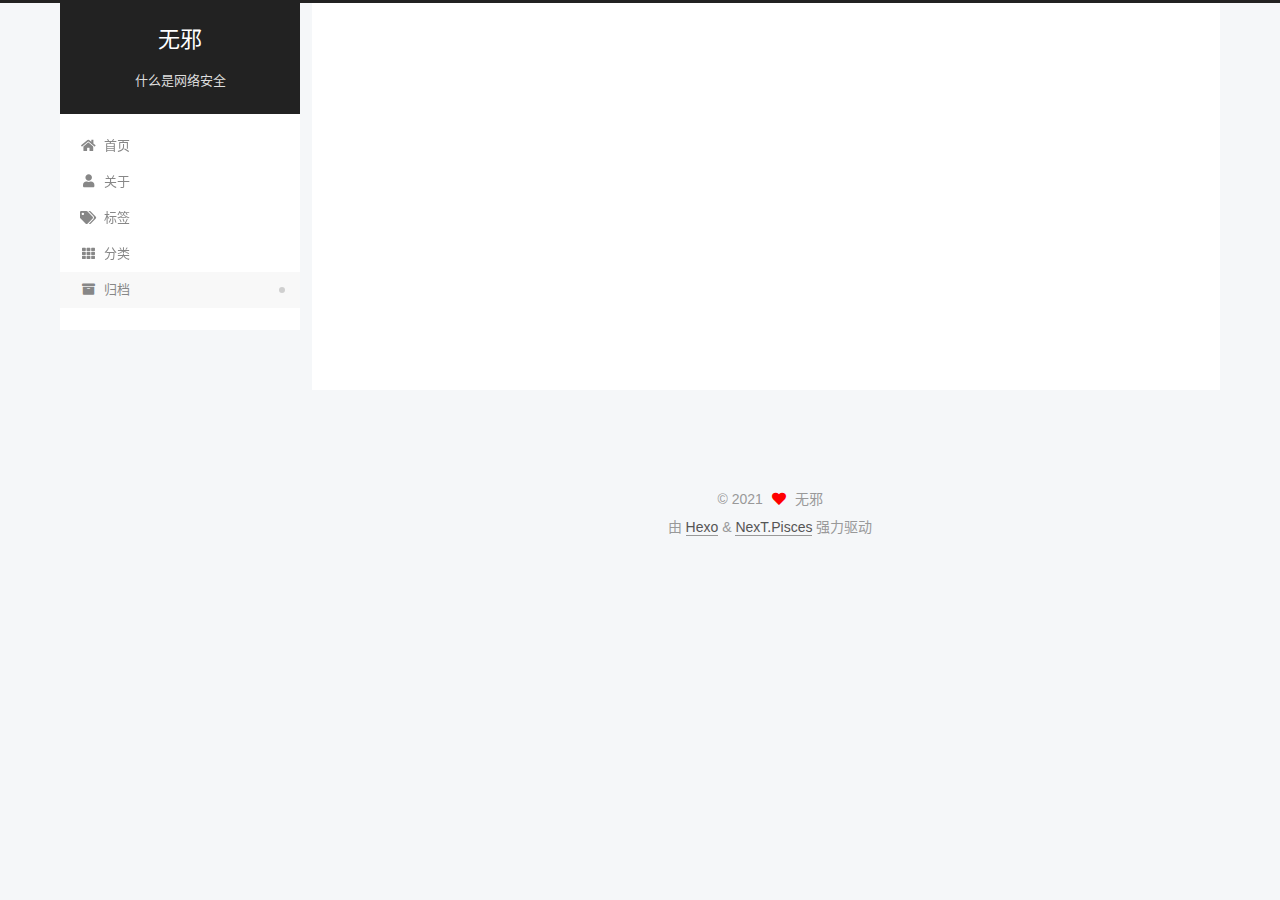
<file: archives/2021/06/index.html>
<!DOCTYPE html>
<html lang="zh-CN">
<head>
  <meta charset="UTF-8">
<meta name="viewport" content="width=device-width, initial-scale=1, maximum-scale=2">
<meta name="theme-color" content="#222">
<meta name="generator" content="Hexo 5.4.0">
  <link rel="apple-touch-icon" sizes="180x180" href="/images/apple-touch-icon-next.png">
  <link rel="icon" type="image/png" sizes="32x32" href="/images/favicon-32x32-next.png">
  <link rel="icon" type="image/png" sizes="16x16" href="/images/favicon-16x16-next.png">
  <link rel="mask-icon" href="/images/logo.svg" color="#222">

<link rel="stylesheet" href="/css/main.css">


<link rel="stylesheet" href="/lib/font-awesome/css/all.min.css">

<script id="hexo-configurations">
    var NexT = window.NexT || {};
    var CONFIG = {"hostname":"example.com","root":"/","scheme":"Pisces","version":"7.8.0","exturl":false,"sidebar":{"position":"left","display":"post","padding":18,"offset":12,"onmobile":false},"copycode":{"enable":false,"show_result":false,"style":null},"back2top":{"enable":true,"sidebar":false,"scrollpercent":false},"bookmark":{"enable":false,"color":"#222","save":"auto"},"fancybox":false,"mediumzoom":false,"lazyload":false,"pangu":false,"comments":{"style":"tabs","active":null,"storage":true,"lazyload":false,"nav":null},"algolia":{"hits":{"per_page":10},"labels":{"input_placeholder":"Search for Posts","hits_empty":"We didn't find any results for the search: ${query}","hits_stats":"${hits} results found in ${time} ms"}},"localsearch":{"enable":false,"trigger":"auto","top_n_per_article":1,"unescape":false,"preload":false},"motion":{"enable":true,"async":false,"transition":{"post_block":"fadeIn","post_header":"slideDownIn","post_body":"slideDownIn","coll_header":"slideLeftIn","sidebar":"slideUpIn"}}};
  </script>

  <meta property="og:type" content="website">
<meta property="og:title" content="无邪">
<meta property="og:url" content="http://example.com/archives/2021/06/index.html">
<meta property="og:site_name" content="无邪">
<meta property="og:locale" content="zh_CN">
<meta property="article:author" content="无邪">
<meta name="twitter:card" content="summary">

<link rel="canonical" href="http://example.com/archives/2021/06/">


<script id="page-configurations">
  // https://hexo.io/docs/variables.html
  CONFIG.page = {
    sidebar: "",
    isHome : false,
    isPost : false,
    lang   : 'zh-CN'
  };
</script>

  <title>归档 | 无邪</title>
  






  <noscript>
  <style>
  .use-motion .brand,
  .use-motion .menu-item,
  .sidebar-inner,
  .use-motion .post-block,
  .use-motion .pagination,
  .use-motion .comments,
  .use-motion .post-header,
  .use-motion .post-body,
  .use-motion .collection-header { opacity: initial; }

  .use-motion .site-title,
  .use-motion .site-subtitle {
    opacity: initial;
    top: initial;
  }

  .use-motion .logo-line-before i { left: initial; }
  .use-motion .logo-line-after i { right: initial; }
  </style>
</noscript>

</head>

<body itemscope itemtype="http://schema.org/WebPage">
  <div class="container use-motion">
    <div class="headband"></div>

    <header class="header" itemscope itemtype="http://schema.org/WPHeader">
      <div class="header-inner"><div class="site-brand-container">
  <div class="site-nav-toggle">
    <div class="toggle" aria-label="切换导航栏">
      <span class="toggle-line toggle-line-first"></span>
      <span class="toggle-line toggle-line-middle"></span>
      <span class="toggle-line toggle-line-last"></span>
    </div>
  </div>

  <div class="site-meta">

    <a href="/" class="brand" rel="start">
      <span class="logo-line-before"><i></i></span>
      <h1 class="site-title">无邪</h1>
      <span class="logo-line-after"><i></i></span>
    </a>
      <p class="site-subtitle" itemprop="description">什么是网络安全</p>
  </div>

  <div class="site-nav-right">
    <div class="toggle popup-trigger">
    </div>
  </div>
</div>




<nav class="site-nav">
  <ul id="menu" class="main-menu menu">
        <li class="menu-item menu-item-home">

    <a href="/" rel="section"><i class="fa fa-home fa-fw"></i>首页</a>

  </li>
        <li class="menu-item menu-item-about">

    <a href="/about/" rel="section"><i class="fa fa-user fa-fw"></i>关于</a>

  </li>
        <li class="menu-item menu-item-tags">

    <a href="/tags/" rel="section"><i class="fa fa-tags fa-fw"></i>标签</a>

  </li>
        <li class="menu-item menu-item-categories">

    <a href="/categories/" rel="section"><i class="fa fa-th fa-fw"></i>分类</a>

  </li>
        <li class="menu-item menu-item-archives">

    <a href="/archives/" rel="section"><i class="fa fa-archive fa-fw"></i>归档</a>

  </li>
  </ul>
</nav>




</div>
    </header>

    
  <div class="back-to-top">
    <i class="fa fa-arrow-up"></i>
    <span>0%</span>
  </div>


    <main class="main">
      <div class="main-inner">
        <div class="content-wrap">
          

          <div class="content archive">
            

  
  
  
  <div class="post-block">
    <div class="posts-collapse">
      <div class="collection-title">
        <span class="collection-header">嗯..! 目前共计 1 篇日志。 继续努力。</span>
      </div>

      
    <div class="collection-year">
      <span class="collection-header">2021</span>
    </div>

  <article itemscope itemtype="http://schema.org/Article">
    <header class="post-header">

      <div class="post-meta">
        <time itemprop="dateCreated"
              datetime="2021-06-09T21:32:48+08:00"
              content="2021-06-09">
          06-09
        </time>
      </div>

      <div class="post-title">
          <a class="post-title-link" href="/2021/06/09/hello-world/" itemprop="url">
            <span itemprop="name">Hello World</span>
          </a>
      </div>

    </header>
  </article>


    </div>
  </div>
  
  
  

  



          </div>
          

<script>
  window.addEventListener('tabs:register', () => {
    let { activeClass } = CONFIG.comments;
    if (CONFIG.comments.storage) {
      activeClass = localStorage.getItem('comments_active') || activeClass;
    }
    if (activeClass) {
      let activeTab = document.querySelector(`a[href="#comment-${activeClass}"]`);
      if (activeTab) {
        activeTab.click();
      }
    }
  });
  if (CONFIG.comments.storage) {
    window.addEventListener('tabs:click', event => {
      if (!event.target.matches('.tabs-comment .tab-content .tab-pane')) return;
      let commentClass = event.target.classList[1];
      localStorage.setItem('comments_active', commentClass);
    });
  }
</script>

        </div>
          
  
  <div class="toggle sidebar-toggle">
    <span class="toggle-line toggle-line-first"></span>
    <span class="toggle-line toggle-line-middle"></span>
    <span class="toggle-line toggle-line-last"></span>
  </div>

  <aside class="sidebar">
    <div class="sidebar-inner">

      <ul class="sidebar-nav motion-element">
        <li class="sidebar-nav-toc">
          文章目录
        </li>
        <li class="sidebar-nav-overview">
          站点概览
        </li>
      </ul>

      <!--noindex-->
      <div class="post-toc-wrap sidebar-panel">
      </div>
      <!--/noindex-->

      <div class="site-overview-wrap sidebar-panel">
        <div class="site-author motion-element" itemprop="author" itemscope itemtype="http://schema.org/Person">
  <p class="site-author-name" itemprop="name">无邪</p>
  <div class="site-description" itemprop="description"></div>
</div>
<div class="site-state-wrap motion-element">
  <nav class="site-state">
      <div class="site-state-item site-state-posts">
          <a href="/archives/">
        
          <span class="site-state-item-count">1</span>
          <span class="site-state-item-name">日志</span>
        </a>
      </div>
  </nav>
</div>



      </div>

    </div>
  </aside>
  <div id="sidebar-dimmer"></div>


      </div>
    </main>

    <footer class="footer">
      <div class="footer-inner">
        

        

<div class="copyright">
  
  &copy; 
  <span itemprop="copyrightYear">2021</span>
  <span class="with-love">
    <i class="fa fa-heart"></i>
  </span>
  <span class="author" itemprop="copyrightHolder">无邪</span>
</div>
  <div class="powered-by">由 <a href="https://hexo.io/" class="theme-link" rel="noopener" target="_blank">Hexo</a> & <a href="https://pisces.theme-next.org/" class="theme-link" rel="noopener" target="_blank">NexT.Pisces</a> 强力驱动
  </div>

        








      </div>
    </footer>
  </div>

  
  <script src="/lib/anime.min.js"></script>
  <script src="/lib/velocity/velocity.min.js"></script>
  <script src="/lib/velocity/velocity.ui.min.js"></script>

<script src="/js/utils.js"></script>

<script src="/js/motion.js"></script>


<script src="/js/schemes/pisces.js"></script>


<script src="/js/next-boot.js"></script>




  















  

  

</body>
</html>
</file>
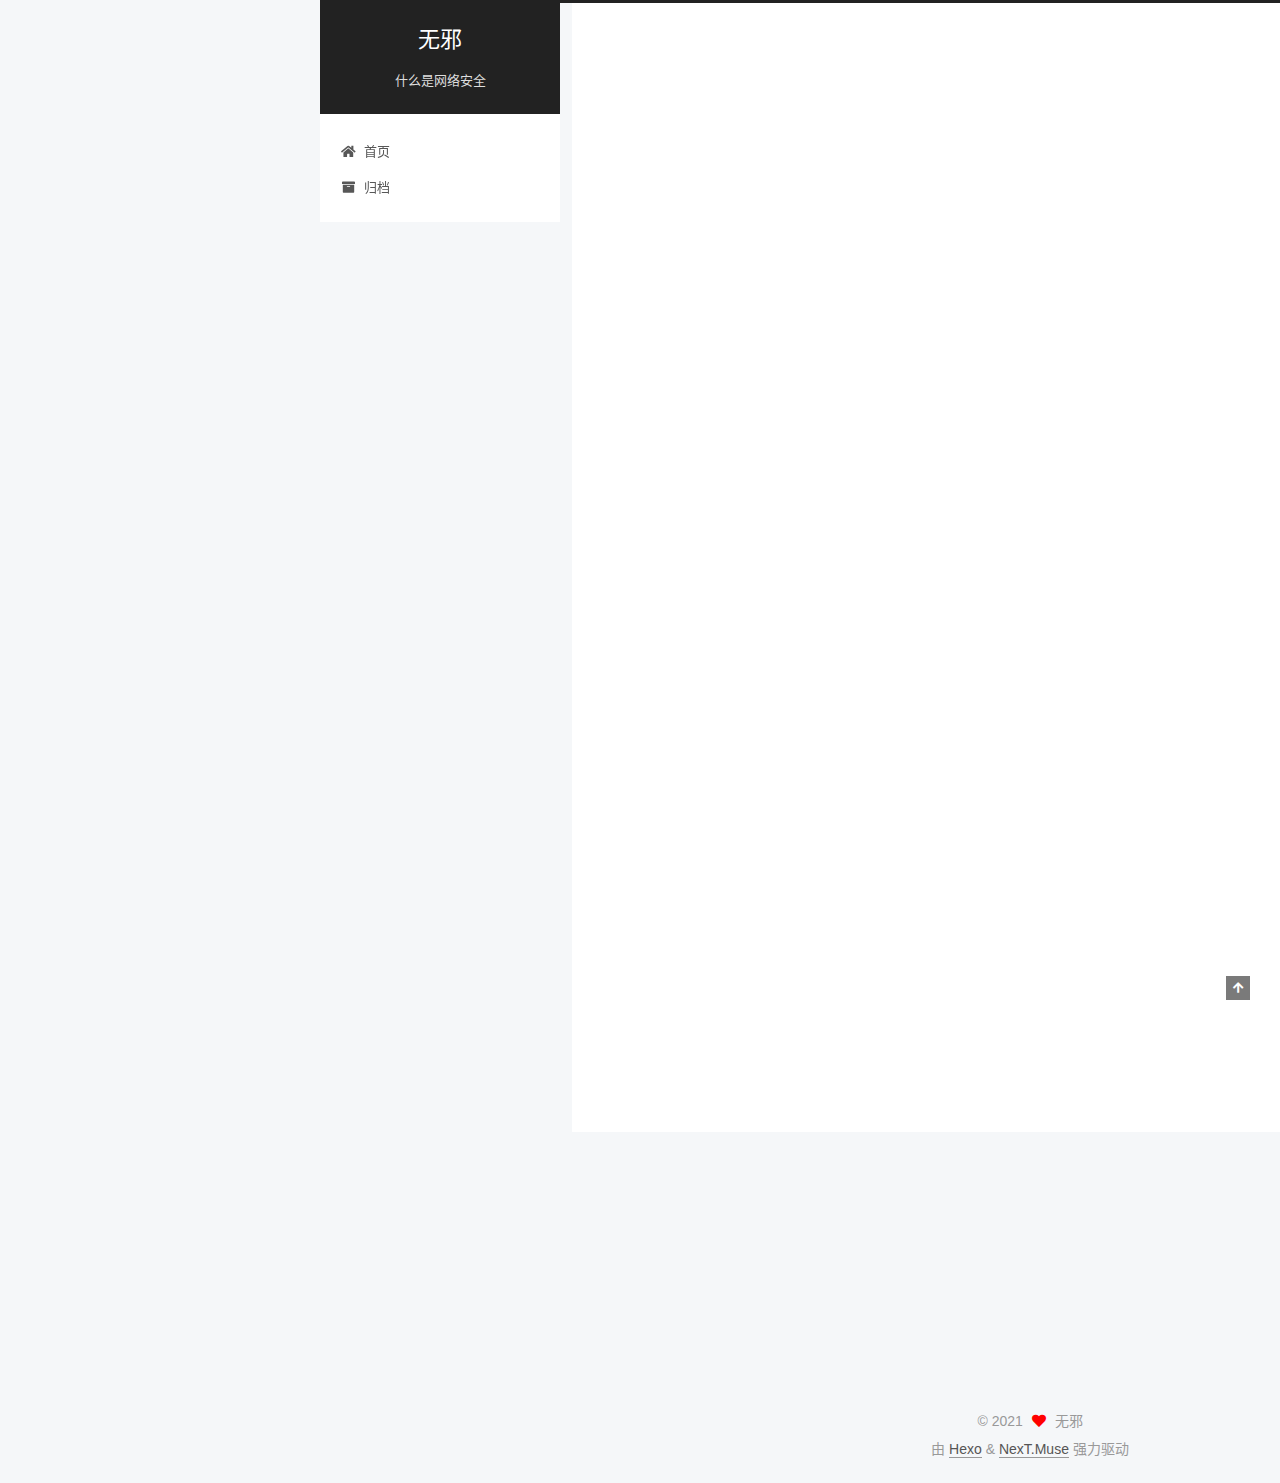
<file: 2021/06/09/hello-world/index.html>
<!DOCTYPE html>
<html lang="zh-CN">
<head>
  <meta charset="UTF-8">
<meta name="viewport" content="width=device-width, initial-scale=1, maximum-scale=2">
<meta name="theme-color" content="#222">
<meta name="generator" content="Hexo 5.4.0">
  <link rel="apple-touch-icon" sizes="180x180" href="/images/apple-touch-icon-next.png">
  <link rel="icon" type="image/png" sizes="32x32" href="/images/favicon-32x32-next.png">
  <link rel="icon" type="image/png" sizes="16x16" href="/images/favicon-16x16-next.png">
  <link rel="mask-icon" href="/images/logo.svg" color="#222">

<link rel="stylesheet" href="/css/main.css">


<link rel="stylesheet" href="/lib/font-awesome/css/all.min.css">

<script id="hexo-configurations">
    var NexT = window.NexT || {};
    var CONFIG = {"hostname":"example.com","root":"/","scheme":"Muse","version":"7.8.0","exturl":false,"sidebar":{"position":"left","display":"post","padding":18,"offset":12,"onmobile":false},"copycode":{"enable":false,"show_result":false,"style":null},"back2top":{"enable":true,"sidebar":false,"scrollpercent":false},"bookmark":{"enable":false,"color":"#222","save":"auto"},"fancybox":false,"mediumzoom":false,"lazyload":false,"pangu":false,"comments":{"style":"tabs","active":null,"storage":true,"lazyload":false,"nav":null},"algolia":{"hits":{"per_page":10},"labels":{"input_placeholder":"Search for Posts","hits_empty":"We didn't find any results for the search: ${query}","hits_stats":"${hits} results found in ${time} ms"}},"localsearch":{"enable":false,"trigger":"auto","top_n_per_article":1,"unescape":false,"preload":false},"motion":{"enable":true,"async":false,"transition":{"post_block":"fadeIn","post_header":"slideDownIn","post_body":"slideDownIn","coll_header":"slideLeftIn","sidebar":"slideUpIn"}}};
  </script>

  <meta name="description" content="Welcome to Hexo! This is your very first post. Check documentation for more info. If you get any problems when using Hexo, you can find the answer in troubleshooting or you can ask me on GitHub. Quick">
<meta property="og:type" content="article">
<meta property="og:title" content="Hello World">
<meta property="og:url" content="http://example.com/2021/06/09/hello-world/index.html">
<meta property="og:site_name" content="无邪">
<meta property="og:description" content="Welcome to Hexo! This is your very first post. Check documentation for more info. If you get any problems when using Hexo, you can find the answer in troubleshooting or you can ask me on GitHub. Quick">
<meta property="og:locale" content="zh_CN">
<meta property="article:published_time" content="2021-06-09T13:32:48.570Z">
<meta property="article:modified_time" content="2021-04-29T17:59:07.000Z">
<meta property="article:author" content="无邪">
<meta name="twitter:card" content="summary">

<link rel="canonical" href="http://example.com/2021/06/09/hello-world/">


<script id="page-configurations">
  // https://hexo.io/docs/variables.html
  CONFIG.page = {
    sidebar: "",
    isHome : false,
    isPost : true,
    lang   : 'zh-CN'
  };
</script>

  <title>Hello World | 无邪</title>
  






  <noscript>
  <style>
  .use-motion .brand,
  .use-motion .menu-item,
  .sidebar-inner,
  .use-motion .post-block,
  .use-motion .pagination,
  .use-motion .comments,
  .use-motion .post-header,
  .use-motion .post-body,
  .use-motion .collection-header { opacity: initial; }

  .use-motion .site-title,
  .use-motion .site-subtitle {
    opacity: initial;
    top: initial;
  }

  .use-motion .logo-line-before i { left: initial; }
  .use-motion .logo-line-after i { right: initial; }
  </style>
</noscript>

</head>

<body itemscope itemtype="http://schema.org/WebPage">
  <div class="container use-motion">
    <div class="headband"></div>

    <header class="header" itemscope itemtype="http://schema.org/WPHeader">
      <div class="header-inner"><div class="site-brand-container">
  <div class="site-nav-toggle">
    <div class="toggle" aria-label="切换导航栏">
      <span class="toggle-line toggle-line-first"></span>
      <span class="toggle-line toggle-line-middle"></span>
      <span class="toggle-line toggle-line-last"></span>
    </div>
  </div>

  <div class="site-meta">

    <a href="/" class="brand" rel="start">
      <span class="logo-line-before"><i></i></span>
      <h1 class="site-title">无邪</h1>
      <span class="logo-line-after"><i></i></span>
    </a>
      <p class="site-subtitle" itemprop="description">什么是网络安全</p>
  </div>

  <div class="site-nav-right">
    <div class="toggle popup-trigger">
    </div>
  </div>
</div>




<nav class="site-nav">
  <ul id="menu" class="main-menu menu">
        <li class="menu-item menu-item-home">

    <a href="/" rel="section"><i class="fa fa-home fa-fw"></i>首页</a>

  </li>
        <li class="menu-item menu-item-archives">

    <a href="/archives/" rel="section"><i class="fa fa-archive fa-fw"></i>归档</a>

  </li>
  </ul>
</nav>




</div>
    </header>

    
  <div class="back-to-top">
    <i class="fa fa-arrow-up"></i>
    <span>0%</span>
  </div>


    <main class="main">
      <div class="main-inner">
        <div class="content-wrap">
          

          <div class="content post posts-expand">
            

    
  
  
  <article itemscope itemtype="http://schema.org/Article" class="post-block" lang="zh-CN">
    <link itemprop="mainEntityOfPage" href="http://example.com/2021/06/09/hello-world/">

    <span hidden itemprop="author" itemscope itemtype="http://schema.org/Person">
      <meta itemprop="image" content="/images/avatar.gif">
      <meta itemprop="name" content="无邪">
      <meta itemprop="description" content="">
    </span>

    <span hidden itemprop="publisher" itemscope itemtype="http://schema.org/Organization">
      <meta itemprop="name" content="无邪">
    </span>
      <header class="post-header">
        <h1 class="post-title" itemprop="name headline">
          Hello World
        </h1>

        <div class="post-meta">
            <span class="post-meta-item">
              <span class="post-meta-item-icon">
                <i class="far fa-calendar"></i>
              </span>
              <span class="post-meta-item-text">发表于</span>

              <time title="创建时间：2021-06-09 21:32:48" itemprop="dateCreated datePublished" datetime="2021-06-09T21:32:48+08:00">2021-06-09</time>
            </span>
              <span class="post-meta-item">
                <span class="post-meta-item-icon">
                  <i class="far fa-calendar-check"></i>
                </span>
                <span class="post-meta-item-text">更新于</span>
                <time title="修改时间：2021-04-30 01:59:07" itemprop="dateModified" datetime="2021-04-30T01:59:07+08:00">2021-04-30</time>
              </span>

          

        </div>
      </header>

    
    
    
    <div class="post-body" itemprop="articleBody">

      
        <p>Welcome to <a target="_blank" rel="noopener" href="https://hexo.io/">Hexo</a>! This is your very first post. Check <a target="_blank" rel="noopener" href="https://hexo.io/docs/">documentation</a> for more info. If you get any problems when using Hexo, you can find the answer in <a target="_blank" rel="noopener" href="https://hexo.io/docs/troubleshooting.html">troubleshooting</a> or you can ask me on <a target="_blank" rel="noopener" href="https://github.com/hexojs/hexo/issues">GitHub</a>.</p>
<h2 id="Quick-Start"><a href="#Quick-Start" class="headerlink" title="Quick Start"></a>Quick Start</h2><h3 id="Create-a-new-post"><a href="#Create-a-new-post" class="headerlink" title="Create a new post"></a>Create a new post</h3><figure class="highlight bash"><table><tr><td class="gutter"><pre><span class="line">1</span><br></pre></td><td class="code"><pre><span class="line">$ hexo new <span class="string">&quot;My New Post&quot;</span></span><br></pre></td></tr></table></figure>

<p>More info: <a target="_blank" rel="noopener" href="https://hexo.io/docs/writing.html">Writing</a></p>
<h3 id="Run-server"><a href="#Run-server" class="headerlink" title="Run server"></a>Run server</h3><figure class="highlight bash"><table><tr><td class="gutter"><pre><span class="line">1</span><br></pre></td><td class="code"><pre><span class="line">$ hexo server</span><br></pre></td></tr></table></figure>

<p>More info: <a target="_blank" rel="noopener" href="https://hexo.io/docs/server.html">Server</a></p>
<h3 id="Generate-static-files"><a href="#Generate-static-files" class="headerlink" title="Generate static files"></a>Generate static files</h3><figure class="highlight bash"><table><tr><td class="gutter"><pre><span class="line">1</span><br></pre></td><td class="code"><pre><span class="line">$ hexo generate</span><br></pre></td></tr></table></figure>

<p>More info: <a target="_blank" rel="noopener" href="https://hexo.io/docs/generating.html">Generating</a></p>
<h3 id="Deploy-to-remote-sites"><a href="#Deploy-to-remote-sites" class="headerlink" title="Deploy to remote sites"></a>Deploy to remote sites</h3><figure class="highlight bash"><table><tr><td class="gutter"><pre><span class="line">1</span><br></pre></td><td class="code"><pre><span class="line">$ hexo deploy</span><br></pre></td></tr></table></figure>

<p>More info: <a target="_blank" rel="noopener" href="https://hexo.io/docs/one-command-deployment.html">Deployment</a></p>

    </div>

    
    
    

      <footer class="post-footer">

        


        
      </footer>
    
  </article>
  
  
  



          </div>
          

<script>
  window.addEventListener('tabs:register', () => {
    let { activeClass } = CONFIG.comments;
    if (CONFIG.comments.storage) {
      activeClass = localStorage.getItem('comments_active') || activeClass;
    }
    if (activeClass) {
      let activeTab = document.querySelector(`a[href="#comment-${activeClass}"]`);
      if (activeTab) {
        activeTab.click();
      }
    }
  });
  if (CONFIG.comments.storage) {
    window.addEventListener('tabs:click', event => {
      if (!event.target.matches('.tabs-comment .tab-content .tab-pane')) return;
      let commentClass = event.target.classList[1];
      localStorage.setItem('comments_active', commentClass);
    });
  }
</script>

        </div>
          
  
  <div class="toggle sidebar-toggle">
    <span class="toggle-line toggle-line-first"></span>
    <span class="toggle-line toggle-line-middle"></span>
    <span class="toggle-line toggle-line-last"></span>
  </div>

  <aside class="sidebar">
    <div class="sidebar-inner">

      <ul class="sidebar-nav motion-element">
        <li class="sidebar-nav-toc">
          文章目录
        </li>
        <li class="sidebar-nav-overview">
          站点概览
        </li>
      </ul>

      <!--noindex-->
      <div class="post-toc-wrap sidebar-panel">
          <div class="post-toc motion-element"><ol class="nav"><li class="nav-item nav-level-2"><a class="nav-link" href="#Quick-Start"><span class="nav-number">1.</span> <span class="nav-text">Quick Start</span></a><ol class="nav-child"><li class="nav-item nav-level-3"><a class="nav-link" href="#Create-a-new-post"><span class="nav-number">1.1.</span> <span class="nav-text">Create a new post</span></a></li><li class="nav-item nav-level-3"><a class="nav-link" href="#Run-server"><span class="nav-number">1.2.</span> <span class="nav-text">Run server</span></a></li><li class="nav-item nav-level-3"><a class="nav-link" href="#Generate-static-files"><span class="nav-number">1.3.</span> <span class="nav-text">Generate static files</span></a></li><li class="nav-item nav-level-3"><a class="nav-link" href="#Deploy-to-remote-sites"><span class="nav-number">1.4.</span> <span class="nav-text">Deploy to remote sites</span></a></li></ol></li></ol></div>
      </div>
      <!--/noindex-->

      <div class="site-overview-wrap sidebar-panel">
        <div class="site-author motion-element" itemprop="author" itemscope itemtype="http://schema.org/Person">
  <p class="site-author-name" itemprop="name">无邪</p>
  <div class="site-description" itemprop="description"></div>
</div>
<div class="site-state-wrap motion-element">
  <nav class="site-state">
      <div class="site-state-item site-state-posts">
          <a href="/archives/">
        
          <span class="site-state-item-count">1</span>
          <span class="site-state-item-name">日志</span>
        </a>
      </div>
  </nav>
</div>



      </div>

    </div>
  </aside>
  <div id="sidebar-dimmer"></div>


      </div>
    </main>

    <footer class="footer">
      <div class="footer-inner">
        

        

<div class="copyright">
  
  &copy; 
  <span itemprop="copyrightYear">2021</span>
  <span class="with-love">
    <i class="fa fa-heart"></i>
  </span>
  <span class="author" itemprop="copyrightHolder">无邪</span>
</div>
  <div class="powered-by">由 <a href="https://hexo.io/" class="theme-link" rel="noopener" target="_blank">Hexo</a> & <a href="https://muse.theme-next.org/" class="theme-link" rel="noopener" target="_blank">NexT.Muse</a> 强力驱动
  </div>

        








      </div>
    </footer>
  </div>

  
  <script src="/lib/anime.min.js"></script>
  <script src="/lib/velocity/velocity.min.js"></script>
  <script src="/lib/velocity/velocity.ui.min.js"></script>

<script src="/js/utils.js"></script>

<script src="/js/motion.js"></script>


<script src="/js/schemes/muse.js"></script>


<script src="/js/next-boot.js"></script>




  















  

  

</body>
</html>
</file>
<file: css/main.css>
:root {
  --body-bg-color: #f5f7f9;
  --content-bg-color: #fff;
  --card-bg-color: #f5f5f5;
  --text-color: #555;
  --blockquote-color: #666;
  --link-color: #555;
  --link-hover-color: #222;
  --brand-color: #fff;
  --brand-hover-color: #fff;
  --table-row-odd-bg-color: #f9f9f9;
  --table-row-hover-bg-color: #f5f5f5;
  --menu-item-bg-color: #f5f5f5;
  --btn-default-bg: #fff;
  --btn-default-color: #555;
  --btn-default-border-color: #555;
  --btn-default-hover-bg: #222;
  --btn-default-hover-color: #fff;
  --btn-default-hover-border-color: #222;
}
html {
  line-height: 1.15; /* 1 */
  -webkit-text-size-adjust: 100%; /* 2 */
}
body {
  margin: 0;
}
main {
  display: block;
}
h1 {
  font-size: 2em;
  margin: 0.67em 0;
}
hr {
  box-sizing: content-box; /* 1 */
  height: 0; /* 1 */
  overflow: visible; /* 2 */
}
pre {
  font-family: monospace, monospace; /* 1 */
  font-size: 1em; /* 2 */
}
a {
  background: transparent;
}
abbr[title] {
  border-bottom: none; /* 1 */
  text-decoration: underline; /* 2 */
  text-decoration: underline dotted; /* 2 */
}
b,
strong {
  font-weight: bolder;
}
code,
kbd,
samp {
  font-family: monospace, monospace; /* 1 */
  font-size: 1em; /* 2 */
}
small {
  font-size: 80%;
}
sub,
sup {
  font-size: 75%;
  line-height: 0;
  position: relative;
  vertical-align: baseline;
}
sub {
  bottom: -0.25em;
}
sup {
  top: -0.5em;
}
img {
  border-style: none;
}
button,
input,
optgroup,
select,
textarea {
  font-family: inherit; /* 1 */
  font-size: 100%; /* 1 */
  line-height: 1.15; /* 1 */
  margin: 0; /* 2 */
}
button,
input {
/* 1 */
  overflow: visible;
}
button,
select {
/* 1 */
  text-transform: none;
}
button,
[type='button'],
[type='reset'],
[type='submit'] {
  -webkit-appearance: button;
}
button::-moz-focus-inner,
[type='button']::-moz-focus-inner,
[type='reset']::-moz-focus-inner,
[type='submit']::-moz-focus-inner {
  border-style: none;
  padding: 0;
}
button:-moz-focusring,
[type='button']:-moz-focusring,
[type='reset']:-moz-focusring,
[type='submit']:-moz-focusring {
  outline: 1px dotted ButtonText;
}
fieldset {
  padding: 0.35em 0.75em 0.625em;
}
legend {
  box-sizing: border-box; /* 1 */
  color: inherit; /* 2 */
  display: table; /* 1 */
  max-width: 100%; /* 1 */
  padding: 0; /* 3 */
  white-space: normal; /* 1 */
}
progress {
  vertical-align: baseline;
}
textarea {
  overflow: auto;
}
[type='checkbox'],
[type='radio'] {
  box-sizing: border-box; /* 1 */
  padding: 0; /* 2 */
}
[type='number']::-webkit-inner-spin-button,
[type='number']::-webkit-outer-spin-button {
  height: auto;
}
[type='search'] {
  outline-offset: -2px; /* 2 */
  -webkit-appearance: textfield; /* 1 */
}
[type='search']::-webkit-search-decoration {
  -webkit-appearance: none;
}
::-webkit-file-upload-button {
  font: inherit; /* 2 */
  -webkit-appearance: button; /* 1 */
}
details {
  display: block;
}
summary {
  display: list-item;
}
template {
  display: none;
}
[hidden] {
  display: none;
}
::selection {
  background: #262a30;
  color: #eee;
}
html,
body {
  height: 100%;
}
body {
  background: var(--body-bg-color);
  color: var(--text-color);
  font-family: 'Lato', "PingFang SC", "Microsoft YaHei", sans-serif;
  font-size: 1em;
  line-height: 2;
}
@media (max-width: 991px) {
  body {
    padding-left: 0 !important;
    padding-right: 0 !important;
  }
}
h1,
h2,
h3,
h4,
h5,
h6 {
  font-family: 'Lato', "PingFang SC", "Microsoft YaHei", sans-serif;
  font-weight: bold;
  line-height: 1.5;
  margin: 20px 0 15px;
}
h1 {
  font-size: 1.5em;
}
h2 {
  font-size: 1.375em;
}
h3 {
  font-size: 1.25em;
}
h4 {
  font-size: 1.125em;
}
h5 {
  font-size: 1em;
}
h6 {
  font-size: 0.875em;
}
p {
  margin: 0 0 20px 0;
}
a,
span.exturl {
  border-bottom: 1px solid #999;
  color: var(--link-color);
  outline: 0;
  text-decoration: none;
  overflow-wrap: break-word;
  word-wrap: break-word;
  cursor: pointer;
}
a:hover,
span.exturl:hover {
  border-bottom-color: var(--link-hover-color);
  color: var(--link-hover-color);
}
iframe,
img,
video {
  display: block;
  margin-left: auto;
  margin-right: auto;
  max-width: 100%;
}
hr {
  background-image: repeating-linear-gradient(-45deg, #ddd, #ddd 4px, transparent 4px, transparent 8px);
  border: 0;
  height: 3px;
  margin: 40px 0;
}
blockquote {
  border-left: 4px solid #ddd;
  color: var(--blockquote-color);
  margin: 0;
  padding: 0 15px;
}
blockquote cite::before {
  content: '-';
  padding: 0 5px;
}
dt {
  font-weight: bold;
}
dd {
  margin: 0;
  padding: 0;
}
kbd {
  background-color: #f5f5f5;
  background-image: linear-gradient(#eee, #fff, #eee);
  border: 1px solid #ccc;
  border-radius: 0.2em;
  box-shadow: 0.1em 0.1em 0.2em rgba(0,0,0,0.1);
  color: #555;
  font-family: inherit;
  padding: 0.1em 0.3em;
  white-space: nowrap;
}
.table-container {
  overflow: auto;
}
table {
  border-collapse: collapse;
  border-spacing: 0;
  font-size: 0.875em;
  margin: 0 0 20px 0;
  width: 100%;
}
tbody tr:nth-of-type(odd) {
  background: var(--table-row-odd-bg-color);
}
tbody tr:hover {
  background: var(--table-row-hover-bg-color);
}
caption,
th,
td {
  font-weight: normal;
  padding: 8px;
  vertical-align: middle;
}
th,
td {
  border: 1px solid #ddd;
  border-bottom: 3px solid #ddd;
}
th {
  font-weight: 700;
  padding-bottom: 10px;
}
td {
  border-bottom-width: 1px;
}
.btn {
  background: var(--btn-default-bg);
  border: 2px solid var(--btn-default-border-color);
  border-radius: 2px;
  color: var(--btn-default-color);
  display: inline-block;
  font-size: 0.875em;
  line-height: 2;
  padding: 0 20px;
  text-decoration: none;
  transition-property: background-color;
  transition-delay: 0s;
  transition-duration: 0.2s;
  transition-timing-function: ease-in-out;
}
.btn:hover {
  background: var(--btn-default-hover-bg);
  border-color: var(--btn-default-hover-border-color);
  color: var(--btn-default-hover-color);
}
.btn + .btn {
  margin: 0 0 8px 8px;
}
.btn .fa-fw {
  text-align: left;
  width: 1.285714285714286em;
}
.toggle {
  line-height: 0;
}
.toggle .toggle-line {
  background: #fff;
  display: inline-block;
  height: 2px;
  left: 0;
  position: relative;
  top: 0;
  transition: all 0.4s;
  vertical-align: top;
  width: 100%;
}
.toggle .toggle-line:not(:first-child) {
  margin-top: 3px;
}
.toggle.toggle-arrow .toggle-line-first {
  left: 50%;
  top: 2px;
  transform: rotate(45deg);
  width: 50%;
}
.toggle.toggle-arrow .toggle-line-middle {
  left: 2px;
  width: 90%;
}
.toggle.toggle-arrow .toggle-line-last {
  left: 50%;
  top: -2px;
  transform: rotate(-45deg);
  width: 50%;
}
.toggle.toggle-close .toggle-line-first {
  transform: rotate(-45deg);
  top: 5px;
}
.toggle.toggle-close .toggle-line-middle {
  opacity: 0;
}
.toggle.toggle-close .toggle-line-last {
  transform: rotate(45deg);
  top: -5px;
}
.highlight,
pre {
  background: #f7f7f7;
  color: #4d4d4c;
  line-height: 1.6;
  margin: 0 auto 20px;
}
pre,
code {
  font-family: consolas, Menlo, monospace, "PingFang SC", "Microsoft YaHei";
}
code {
  background: #eee;
  border-radius: 3px;
  color: #555;
  padding: 2px 4px;
  overflow-wrap: break-word;
  word-wrap: break-word;
}
.highlight *::selection {
  background: #d6d6d6;
}
.highlight pre {
  border: 0;
  margin: 0;
  padding: 10px 0;
}
.highlight table {
  border: 0;
  margin: 0;
  width: auto;
}
.highlight td {
  border: 0;
  padding: 0;
}
.highlight figcaption {
  background: #eff2f3;
  color: #4d4d4c;
  display: flex;
  font-size: 0.875em;
  justify-content: space-between;
  line-height: 1.2;
  padding: 0.5em;
}
.highlight figcaption a {
  color: #4d4d4c;
}
.highlight figcaption a:hover {
  border-bottom-color: #4d4d4c;
}
.highlight .gutter {
  -moz-user-select: none;
  -ms-user-select: none;
  -webkit-user-select: none;
  user-select: none;
}
.highlight .gutter pre {
  background: #eff2f3;
  color: #869194;
  padding-left: 10px;
  padding-right: 10px;
  text-align: right;
}
.highlight .code pre {
  background: #f7f7f7;
  padding-left: 10px;
  width: 100%;
}
.gist table {
  width: auto;
}
.gist table td {
  border: 0;
}
pre {
  overflow: auto;
  padding: 10px;
}
pre code {
  background: none;
  color: #4d4d4c;
  font-size: 0.875em;
  padding: 0;
  text-shadow: none;
}
pre .deletion {
  background: #fdd;
}
pre .addition {
  background: #dfd;
}
pre .meta {
  color: #eab700;
  -moz-user-select: none;
  -ms-user-select: none;
  -webkit-user-select: none;
  user-select: none;
}
pre .comment {
  color: #8e908c;
}
pre .variable,
pre .attribute,
pre .tag,
pre .name,
pre .regexp,
pre .ruby .constant,
pre .xml .tag .title,
pre .xml .pi,
pre .xml .doctype,
pre .html .doctype,
pre .css .id,
pre .css .class,
pre .css .pseudo {
  color: #c82829;
}
pre .number,
pre .preprocessor,
pre .built_in,
pre .builtin-name,
pre .literal,
pre .params,
pre .constant,
pre .command {
  color: #f5871f;
}
pre .ruby .class .title,
pre .css .rules .attribute,
pre .string,
pre .symbol,
pre .value,
pre .inheritance,
pre .header,
pre .ruby .symbol,
pre .xml .cdata,
pre .special,
pre .formula {
  color: #718c00;
}
pre .title,
pre .css .hexcolor {
  color: #3e999f;
}
pre .function,
pre .python .decorator,
pre .python .title,
pre .ruby .function .title,
pre .ruby .title .keyword,
pre .perl .sub,
pre .javascript .title,
pre .coffeescript .title {
  color: #4271ae;
}
pre .keyword,
pre .javascript .function {
  color: #8959a8;
}
.blockquote-center {
  border-left: none;
  margin: 40px 0;
  padding: 0;
  position: relative;
  text-align: center;
}
.blockquote-center .fa {
  display: block;
  opacity: 0.6;
  position: absolute;
  width: 100%;
}
.blockquote-center .fa-quote-left {
  border-top: 1px solid #ccc;
  text-align: left;
  top: -20px;
}
.blockquote-center .fa-quote-right {
  border-bottom: 1px solid #ccc;
  text-align: right;
  bottom: -20px;
}
.blockquote-center p,
.blockquote-center div {
  text-align: center;
}
.post-body .group-picture img {
  margin: 0 auto;
  padding: 0 3px;
}
.group-picture-row {
  margin-bottom: 6px;
  overflow: hidden;
}
.group-picture-column {
  float: left;
  margin-bottom: 10px;
}
.post-body .label {
  color: #555;
  display: inline;
  padding: 0 2px;
}
.post-body .label.default {
  background: #f0f0f0;
}
.post-body .label.primary {
  background: #efe6f7;
}
.post-body .label.info {
  background: #e5f2f8;
}
.post-body .label.success {
  background: #e7f4e9;
}
.post-body .label.warning {
  background: #fcf6e1;
}
.post-body .label.danger {
  background: #fae8eb;
}
.post-body .tabs {
  margin-bottom: 20px;
}
.post-body .tabs,
.tabs-comment {
  display: block;
  padding-top: 10px;
  position: relative;
}
.post-body .tabs ul.nav-tabs,
.tabs-comment ul.nav-tabs {
  display: flex;
  flex-wrap: wrap;
  margin: 0;
  margin-bottom: -1px;
  padding: 0;
}
@media (max-width: 413px) {
  .post-body .tabs ul.nav-tabs,
  .tabs-comment ul.nav-tabs {
    display: block;
    margin-bottom: 5px;
  }
}
.post-body .tabs ul.nav-tabs li.tab,
.tabs-comment ul.nav-tabs li.tab {
  border-bottom: 1px solid #ddd;
  border-left: 1px solid transparent;
  border-right: 1px solid transparent;
  border-top: 3px solid transparent;
  flex-grow: 1;
  list-style-type: none;
  border-radius: 0 0 0 0;
}
@media (max-width: 413px) {
  .post-body .tabs ul.nav-tabs li.tab,
  .tabs-comment ul.nav-tabs li.tab {
    border-bottom: 1px solid transparent;
    border-left: 3px solid transparent;
    border-right: 1px solid transparent;
    border-top: 1px solid transparent;
  }
}
@media (max-width: 413px) {
  .post-body .tabs ul.nav-tabs li.tab,
  .tabs-comment ul.nav-tabs li.tab {
    border-radius: 0;
  }
}
.post-body .tabs ul.nav-tabs li.tab a,
.tabs-comment ul.nav-tabs li.tab a {
  border-bottom: initial;
  display: block;
  line-height: 1.8;
  outline: 0;
  padding: 0.25em 0.75em;
  text-align: center;
  transition-delay: 0s;
  transition-duration: 0.2s;
  transition-timing-function: ease-out;
}
.post-body .tabs ul.nav-tabs li.tab a i,
.tabs-comment ul.nav-tabs li.tab a i {
  width: 1.285714285714286em;
}
.post-body .tabs ul.nav-tabs li.tab.active,
.tabs-comment ul.nav-tabs li.tab.active {
  border-bottom: 1px solid transparent;
  border-left: 1px solid #ddd;
  border-right: 1px solid #ddd;
  border-top: 3px solid #fc6423;
}
@media (max-width: 413px) {
  .post-body .tabs ul.nav-tabs li.tab.active,
  .tabs-comment ul.nav-tabs li.tab.active {
    border-bottom: 1px solid #ddd;
    border-left: 3px solid #fc6423;
    border-right: 1px solid #ddd;
    border-top: 1px solid #ddd;
  }
}
.post-body .tabs ul.nav-tabs li.tab.active a,
.tabs-comment ul.nav-tabs li.tab.active a {
  color: var(--link-color);
  cursor: default;
}
.post-body .tabs .tab-content .tab-pane,
.tabs-comment .tab-content .tab-pane {
  border: 1px solid #ddd;
  border-top: 0;
  padding: 20px 20px 0 20px;
  border-radius: 0;
}
.post-body .tabs .tab-content .tab-pane:not(.active),
.tabs-comment .tab-content .tab-pane:not(.active) {
  display: none;
}
.post-body .tabs .tab-content .tab-pane.active,
.tabs-comment .tab-content .tab-pane.active {
  display: block;
}
.post-body .tabs .tab-content .tab-pane.active:nth-of-type(1),
.tabs-comment .tab-content .tab-pane.active:nth-of-type(1) {
  border-radius: 0 0 0 0;
}
@media (max-width: 413px) {
  .post-body .tabs .tab-content .tab-pane.active:nth-of-type(1),
  .tabs-comment .tab-content .tab-pane.active:nth-of-type(1) {
    border-radius: 0;
  }
}
.post-body .note {
  border-radius: 3px;
  margin-bottom: 20px;
  padding: 1em;
  position: relative;
  border: 1px solid #eee;
  border-left-width: 5px;
}
.post-body .note h2,
.post-body .note h3,
.post-body .note h4,
.post-body .note h5,
.post-body .note h6 {
  margin-top: 0;
  border-bottom: initial;
  margin-bottom: 0;
  padding-top: 0;
}
.post-body .note p:first-child,
.post-body .note ul:first-child,
.post-body .note ol:first-child,
.post-body .note table:first-child,
.post-body .note pre:first-child,
.post-body .note blockquote:first-child,
.post-body .note img:first-child {
  margin-top: 0;
}
.post-body .note p:last-child,
.post-body .note ul:last-child,
.post-body .note ol:last-child,
.post-body .note table:last-child,
.post-body .note pre:last-child,
.post-body .note blockquote:last-child,
.post-body .note img:last-child {
  margin-bottom: 0;
}
.post-body .note.default {
  border-left-color: #777;
}
.post-body .note.default h2,
.post-body .note.default h3,
.post-body .note.default h4,
.post-body .note.default h5,
.post-body .note.default h6 {
  color: #777;
}
.post-body .note.primary {
  border-left-color: #6f42c1;
}
.post-body .note.primary h2,
.post-body .note.primary h3,
.post-body .note.primary h4,
.post-body .note.primary h5,
.post-body .note.primary h6 {
  color: #6f42c1;
}
.post-body .note.info {
  border-left-color: #428bca;
}
.post-body .note.info h2,
.post-body .note.info h3,
.post-body .note.info h4,
.post-body .note.info h5,
.post-body .note.info h6 {
  color: #428bca;
}
.post-body .note.success {
  border-left-color: #5cb85c;
}
.post-body .note.success h2,
.post-body .note.success h3,
.post-body .note.success h4,
.post-body .note.success h5,
.post-body .note.success h6 {
  color: #5cb85c;
}
.post-body .note.warning {
  border-left-color: #f0ad4e;
}
.post-body .note.warning h2,
.post-body .note.warning h3,
.post-body .note.warning h4,
.post-body .note.warning h5,
.post-body .note.warning h6 {
  color: #f0ad4e;
}
.post-body .note.danger {
  border-left-color: #d9534f;
}
.post-body .note.danger h2,
.post-body .note.danger h3,
.post-body .note.danger h4,
.post-body .note.danger h5,
.post-body .note.danger h6 {
  color: #d9534f;
}
.pagination .prev,
.pagination .next,
.pagination .page-number,
.pagination .space {
  display: inline-block;
  margin: 0 10px;
  padding: 0 11px;
  position: relative;
  top: -1px;
}
@media (max-width: 767px) {
  .pagination .prev,
  .pagination .next,
  .pagination .page-number,
  .pagination .space {
    margin: 0 5px;
  }
}
.pagination {
  border-top: 1px solid #eee;
  margin: 120px 0 0;
  text-align: center;
}
.pagination .prev,
.pagination .next,
.pagination .page-number {
  border-bottom: 0;
  border-top: 1px solid #eee;
  transition-property: border-color;
  transition-delay: 0s;
  transition-duration: 0.2s;
  transition-timing-function: ease-in-out;
}
.pagination .prev:hover,
.pagination .next:hover,
.pagination .page-number:hover {
  border-top-color: #222;
}
.pagination .space {
  margin: 0;
  padding: 0;
}
.pagination .prev {
  margin-left: 0;
}
.pagination .next {
  margin-right: 0;
}
.pagination .page-number.current {
  background: #ccc;
  border-top-color: #ccc;
  color: #fff;
}
@media (max-width: 767px) {
  .pagination {
    border-top: none;
  }
  .pagination .prev,
  .pagination .next,
  .pagination .page-number {
    border-bottom: 1px solid #eee;
    border-top: 0;
    margin-bottom: 10px;
    padding: 0 10px;
  }
  .pagination .prev:hover,
  .pagination .next:hover,
  .pagination .page-number:hover {
    border-bottom-color: #222;
  }
}
.comments {
  margin-top: 60px;
  overflow: hidden;
}
.comment-button-group {
  display: flex;
  flex-wrap: wrap-reverse;
  justify-content: center;
  margin: 1em 0;
}
.comment-button-group .comment-button {
  margin: 0.1em 0.2em;
}
.comment-button-group .comment-button.active {
  background: var(--btn-default-hover-bg);
  border-color: var(--btn-default-hover-border-color);
  color: var(--btn-default-hover-color);
}
.comment-position {
  display: none;
}
.comment-position.active {
  display: block;
}
.tabs-comment {
  background: var(--content-bg-color);
  margin-top: 4em;
  padding-top: 0;
}
.tabs-comment .comments {
  border: 0;
  box-shadow: none;
  margin-top: 0;
  padding-top: 0;
}
.container {
  min-height: 100%;
  position: relative;
}
.main-inner {
  margin: 0 auto;
  width: calc(100% - 20px);
}
@media (min-width: 1200px) {
  .main-inner {
    width: 1160px;
  }
}
@media (min-width: 1600px) {
  .main-inner {
    width: 73%;
  }
}
@media (max-width: 767px) {
  .content-wrap {
    padding: 0 20px;
  }
}
.header {
  background: transparent;
}
.header-inner {
  margin: 0 auto;
  width: calc(100% - 20px);
}
@media (min-width: 1200px) {
  .header-inner {
    width: 1160px;
  }
}
@media (min-width: 1600px) {
  .header-inner {
    width: 73%;
  }
}
.site-brand-container {
  display: flex;
  flex-shrink: 0;
  padding: 0 10px;
}
.headband {
  background: #222;
  height: 3px;
}
.site-meta {
  flex-grow: 1;
  text-align: center;
}
@media (max-width: 767px) {
  .site-meta {
    text-align: center;
  }
}
.brand {
  border-bottom: none;
  color: var(--brand-color);
  display: inline-block;
  line-height: 1.375em;
  padding: 0 40px;
  position: relative;
}
.brand:hover {
  color: var(--brand-hover-color);
}
.site-title {
  font-family: 'Lato', "PingFang SC", "Microsoft YaHei", sans-serif;
  font-size: 1.375em;
  font-weight: normal;
  margin: 0;
}
.site-subtitle {
  color: #ddd;
  font-size: 0.8125em;
  margin: 10px 0;
}
.use-motion .brand {
  opacity: 0;
}
.use-motion .site-title,
.use-motion .site-subtitle,
.use-motion .custom-logo-image {
  opacity: 0;
  position: relative;
  top: -10px;
}
.site-nav-toggle,
.site-nav-right {
  display: none;
}
@media (max-width: 767px) {
  .site-nav-toggle,
  .site-nav-right {
    display: flex;
    flex-direction: column;
    justify-content: center;
  }
}
.site-nav-toggle .toggle,
.site-nav-right .toggle {
  color: var(--text-color);
  padding: 10px;
  width: 22px;
}
.site-nav-toggle .toggle .toggle-line,
.site-nav-right .toggle .toggle-line {
  background: var(--text-color);
  border-radius: 1px;
}
.site-nav {
  display: block;
}
@media (max-width: 767px) {
  .site-nav {
    clear: both;
    display: none;
  }
}
.site-nav.site-nav-on {
  display: block;
}
.menu {
  margin-top: 20px;
  padding-left: 0;
  text-align: center;
}
.menu-item {
  display: inline-block;
  list-style: none;
  margin: 0 10px;
}
@media (max-width: 767px) {
  .menu-item {
    display: block;
    margin-top: 10px;
  }
  .menu-item.menu-item-search {
    display: none;
  }
}
.menu-item a,
.menu-item span.exturl {
  border-bottom: 0;
  display: block;
  font-size: 0.8125em;
  transition-property: border-color;
  transition-delay: 0s;
  transition-duration: 0.2s;
  transition-timing-function: ease-in-out;
}
@media (hover: none) {
  .menu-item a:hover,
  .menu-item span.exturl:hover {
    border-bottom-color: transparent !important;
  }
}
.menu-item .fa,
.menu-item .fab,
.menu-item .far,
.menu-item .fas {
  margin-right: 8px;
}
.menu-item .badge {
  display: inline-block;
  font-weight: bold;
  line-height: 1;
  margin-left: 0.35em;
  margin-top: 0.35em;
  text-align: center;
  white-space: nowrap;
}
@media (max-width: 767px) {
  .menu-item .badge {
    float: right;
    margin-left: 0;
  }
}
.menu-item-active a,
.menu .menu-item a:hover,
.menu .menu-item span.exturl:hover {
  background: var(--menu-item-bg-color);
}
.use-motion .menu-item {
  opacity: 0;
}
.sidebar {
  background: #222;
  bottom: 0;
  box-shadow: inset 0 2px 6px #000;
  position: fixed;
  top: 0;
}
@media (max-width: 991px) {
  .sidebar {
    display: none;
  }
}
.sidebar-inner {
  color: #999;
  padding: 18px 10px;
  text-align: center;
}
.cc-license {
  margin-top: 10px;
  text-align: center;
}
.cc-license .cc-opacity {
  border-bottom: none;
  opacity: 0.7;
}
.cc-license .cc-opacity:hover {
  opacity: 0.9;
}
.cc-license img {
  display: inline-block;
}
.site-author-image {
  border: 1px solid #eee;
  display: block;
  margin: 0 auto;
  max-width: 120px;
  padding: 2px;
}
.site-author-name {
  color: var(--text-color);
  font-weight: 600;
  margin: 0;
  text-align: center;
}
.site-description {
  color: #999;
  font-size: 0.8125em;
  margin-top: 0;
  text-align: center;
}
.links-of-author {
  margin-top: 15px;
}
.links-of-author a,
.links-of-author span.exturl {
  border-bottom-color: #555;
  display: inline-block;
  font-size: 0.8125em;
  margin-bottom: 10px;
  margin-right: 10px;
  vertical-align: middle;
}
.links-of-author a::before,
.links-of-author span.exturl::before {
  background: #dbffff;
  border-radius: 50%;
  content: ' ';
  display: inline-block;
  height: 4px;
  margin-right: 3px;
  vertical-align: middle;
  width: 4px;
}
.sidebar-button {
  margin-top: 15px;
}
.sidebar-button a {
  border: 1px solid #fc6423;
  border-radius: 4px;
  color: #fc6423;
  display: inline-block;
  padding: 0 15px;
}
.sidebar-button a .fa,
.sidebar-button a .fab,
.sidebar-button a .far,
.sidebar-button a .fas {
  margin-right: 5px;
}
.sidebar-button a:hover {
  background: #fc6423;
  border: 1px solid #fc6423;
  color: #fff;
}
.sidebar-button a:hover .fa,
.sidebar-button a:hover .fab,
.sidebar-button a:hover .far,
.sidebar-button a:hover .fas {
  color: #fff;
}
.links-of-blogroll {
  font-size: 0.8125em;
  margin-top: 10px;
}
.links-of-blogroll-title {
  font-size: 0.875em;
  font-weight: 600;
  margin-top: 0;
}
.links-of-blogroll-list {
  list-style: none;
  margin: 0;
  padding: 0;
}
#sidebar-dimmer {
  display: none;
}
@media (max-width: 767px) {
  #sidebar-dimmer {
    background: #000;
    display: block;
    height: 100%;
    left: 100%;
    opacity: 0;
    position: fixed;
    top: 0;
    width: 100%;
    z-index: 1100;
  }
  .sidebar-active + #sidebar-dimmer {
    opacity: 0.7;
    transform: translateX(-100%);
    transition: opacity 0.5s;
  }
}
.sidebar-nav {
  margin: 0;
  padding-bottom: 20px;
  padding-left: 0;
}
.sidebar-nav li {
  border-bottom: 1px solid transparent;
  color: var(--text-color);
  cursor: pointer;
  display: inline-block;
  font-size: 0.875em;
}
.sidebar-nav li.sidebar-nav-overview {
  margin-left: 10px;
}
.sidebar-nav li:hover {
  color: #fc6423;
}
.sidebar-nav .sidebar-nav-active {
  border-bottom-color: #fc6423;
  color: #fc6423;
}
.sidebar-nav .sidebar-nav-active:hover {
  color: #fc6423;
}
.sidebar-panel {
  display: none;
  overflow-x: hidden;
  overflow-y: auto;
}
.sidebar-panel-active {
  display: block;
}
.sidebar-toggle {
  background: #222;
  bottom: 45px;
  cursor: pointer;
  height: 14px;
  left: 30px;
  padding: 5px;
  position: fixed;
  width: 14px;
  z-index: 1300;
}
@media (max-width: 991px) {
  .sidebar-toggle {
    left: 20px;
    opacity: 0.8;
    display: none;
  }
}
.sidebar-toggle:hover .toggle-line {
  background: #fc6423;
}
.post-toc {
  font-size: 0.875em;
}
.post-toc ol {
  list-style: none;
  margin: 0;
  padding: 0 2px 5px 10px;
  text-align: left;
}
.post-toc ol > ol {
  padding-left: 0;
}
.post-toc ol a {
  transition-property: all;
  transition-delay: 0s;
  transition-duration: 0.2s;
  transition-timing-function: ease-in-out;
}
.post-toc .nav-item {
  line-height: 1.8;
  overflow: hidden;
  text-overflow: ellipsis;
  white-space: nowrap;
}
.post-toc .nav .nav-child {
  display: none;
}
.post-toc .nav .active > .nav-child {
  display: block;
}
.post-toc .nav .active-current > .nav-child {
  display: block;
}
.post-toc .nav .active-current > .nav-child > .nav-item {
  display: block;
}
.post-toc .nav .active > a {
  border-bottom-color: #fc6423;
  color: #fc6423;
}
.post-toc .nav .active-current > a {
  color: #fc6423;
}
.post-toc .nav .active-current > a:hover {
  color: #fc6423;
}
.site-state {
  display: flex;
  justify-content: center;
  line-height: 1.4;
  margin-top: 10px;
  overflow: hidden;
  text-align: center;
  white-space: nowrap;
}
.site-state-item {
  padding: 0 15px;
}
.site-state-item:not(:first-child) {
  border-left: 1px solid #eee;
}
.site-state-item a {
  border-bottom: none;
}
.site-state-item-count {
  display: block;
  font-size: 1em;
  font-weight: 600;
  text-align: center;
}
.site-state-item-name {
  color: #999;
  font-size: 0.8125em;
}
.footer {
  color: #999;
  font-size: 0.875em;
  padding: 20px 0;
}
.footer.footer-fixed {
  bottom: 0;
  left: 0;
  position: absolute;
  right: 0;
}
.footer-inner {
  box-sizing: border-box;
  margin: 0 auto;
  text-align: center;
  width: calc(100% - 20px);
}
@media (min-width: 1200px) {
  .footer-inner {
    width: 1160px;
  }
}
@media (min-width: 1600px) {
  .footer-inner {
    width: 73%;
  }
}
.languages {
  display: inline-block;
  font-size: 1.125em;
  position: relative;
}
.languages .lang-select-label span {
  margin: 0 0.5em;
}
.languages .lang-select {
  height: 100%;
  left: 0;
  opacity: 0;
  position: absolute;
  top: 0;
  width: 100%;
}
.with-love {
  color: #ff0000;
  display: inline-block;
  margin: 0 5px;
}
.powered-by,
.theme-info {
  display: inline-block;
}
@-moz-keyframes iconAnimate {
  0%, 100% {
    transform: scale(1);
  }
  10%, 30% {
    transform: scale(0.9);
  }
  20%, 40%, 60%, 80% {
    transform: scale(1.1);
  }
  50%, 70% {
    transform: scale(1.1);
  }
}
@-webkit-keyframes iconAnimate {
  0%, 100% {
    transform: scale(1);
  }
  10%, 30% {
    transform: scale(0.9);
  }
  20%, 40%, 60%, 80% {
    transform: scale(1.1);
  }
  50%, 70% {
    transform: scale(1.1);
  }
}
@-o-keyframes iconAnimate {
  0%, 100% {
    transform: scale(1);
  }
  10%, 30% {
    transform: scale(0.9);
  }
  20%, 40%, 60%, 80% {
    transform: scale(1.1);
  }
  50%, 70% {
    transform: scale(1.1);
  }
}
@keyframes iconAnimate {
  0%, 100% {
    transform: scale(1);
  }
  10%, 30% {
    transform: scale(0.9);
  }
  20%, 40%, 60%, 80% {
    transform: scale(1.1);
  }
  50%, 70% {
    transform: scale(1.1);
  }
}
.back-to-top {
  font-size: 12px;
  text-align: center;
  transition-delay: 0s;
  transition-duration: 0.2s;
  transition-timing-function: ease-in-out;
}
.back-to-top {
  background: #222;
  bottom: -100px;
  box-sizing: border-box;
  color: #fff;
  cursor: pointer;
  left: 30px;
  opacity: 0.6;
  padding: 0 6px;
  position: fixed;
  transition-property: bottom;
  z-index: 1300;
  width: 24px;
}
.back-to-top span {
  display: none;
}
.back-to-top:hover {
  color: #fc6423;
}
.back-to-top.back-to-top-on {
  bottom: 30px;
}
@media (max-width: 991px) {
  .back-to-top {
    left: 20px;
    opacity: 0.8;
  }
}
.post-body {
  font-family: 'Lato', "PingFang SC", "Microsoft YaHei", sans-serif;
  overflow-wrap: break-word;
  word-wrap: break-word;
}
@media (min-width: 1200px) {
  .post-body {
    font-size: 1.125em;
  }
}
.post-body .exturl .fa {
  font-size: 0.875em;
  margin-left: 4px;
}
.post-body .image-caption,
.post-body .figure .caption {
  color: #999;
  font-size: 0.875em;
  font-weight: bold;
  line-height: 1;
  margin: -20px auto 15px;
  text-align: center;
}
.post-sticky-flag {
  display: inline-block;
  transform: rotate(30deg);
}
.post-button {
  margin-top: 40px;
  text-align: center;
}
.use-motion .post-block,
.use-motion .pagination,
.use-motion .comments {
  opacity: 0;
}
.use-motion .post-header {
  opacity: 0;
}
.use-motion .post-body {
  opacity: 0;
}
.use-motion .collection-header {
  opacity: 0;
}
.posts-collapse {
  margin-left: 35px;
  position: relative;
}
@media (max-width: 767px) {
  .posts-collapse {
    margin-left: 0px;
    margin-right: 0px;
  }
}
.posts-collapse .collection-title {
  font-size: 1.125em;
  position: relative;
}
.posts-collapse .collection-title::before {
  background: #999;
  border: 1px solid #fff;
  border-radius: 50%;
  content: ' ';
  height: 10px;
  left: 0;
  margin-left: -6px;
  margin-top: -4px;
  position: absolute;
  top: 50%;
  width: 10px;
}
.posts-collapse .collection-year {
  font-size: 1.5em;
  font-weight: bold;
  margin: 60px 0;
  position: relative;
}
.posts-collapse .collection-year::before {
  background: #bbb;
  border-radius: 50%;
  content: ' ';
  height: 8px;
  left: 0;
  margin-left: -4px;
  margin-top: -4px;
  position: absolute;
  top: 50%;
  width: 8px;
}
.posts-collapse .collection-header {
  display: block;
  margin: 0 0 0 20px;
}
.posts-collapse .collection-header small {
  color: #bbb;
  margin-left: 5px;
}
.posts-collapse .post-header {
  border-bottom: 1px dashed #ccc;
  margin: 30px 0;
  padding-left: 15px;
  position: relative;
  transition-property: border;
  transition-delay: 0s;
  transition-duration: 0.2s;
  transition-timing-function: ease-in-out;
}
.posts-collapse .post-header::before {
  background: #bbb;
  border: 1px solid #fff;
  border-radius: 50%;
  content: ' ';
  height: 6px;
  left: 0;
  margin-left: -4px;
  position: absolute;
  top: 0.75em;
  transition-property: background;
  width: 6px;
  transition-delay: 0s;
  transition-duration: 0.2s;
  transition-timing-function: ease-in-out;
}
.posts-collapse .post-header:hover {
  border-bottom-color: #666;
}
.posts-collapse .post-header:hover::before {
  background: #222;
}
.posts-collapse .post-meta {
  display: inline;
  font-size: 0.75em;
  margin-right: 10px;
}
.posts-collapse .post-title {
  display: inline;
}
.posts-collapse .post-title a,
.posts-collapse .post-title span.exturl {
  border-bottom: none;
  color: var(--link-color);
}
.posts-collapse .post-title .fa-external-link-alt {
  font-size: 0.875em;
  margin-left: 5px;
}
.posts-collapse::before {
  background: #f5f5f5;
  content: ' ';
  height: 100%;
  left: 0;
  margin-left: -2px;
  position: absolute;
  top: 1.25em;
  width: 4px;
}
.post-eof {
  background: #ccc;
  height: 1px;
  margin: 80px auto 60px;
  text-align: center;
  width: 8%;
}
.post-block:last-of-type .post-eof {
  display: none;
}
.content {
  padding-top: 40px;
}
@media (min-width: 992px) {
  .post-body {
    text-align: justify;
  }
}
@media (max-width: 991px) {
  .post-body {
    text-align: justify;
  }
}
.post-body h1,
.post-body h2,
.post-body h3,
.post-body h4,
.post-body h5,
.post-body h6 {
  padding-top: 10px;
}
.post-body h1 .header-anchor,
.post-body h2 .header-anchor,
.post-body h3 .header-anchor,
.post-body h4 .header-anchor,
.post-body h5 .header-anchor,
.post-body h6 .header-anchor {
  border-bottom-style: none;
  color: #ccc;
  float: right;
  margin-left: 10px;
  visibility: hidden;
}
.post-body h1 .header-anchor:hover,
.post-body h2 .header-anchor:hover,
.post-body h3 .header-anchor:hover,
.post-body h4 .header-anchor:hover,
.post-body h5 .header-anchor:hover,
.post-body h6 .header-anchor:hover {
  color: inherit;
}
.post-body h1:hover .header-anchor,
.post-body h2:hover .header-anchor,
.post-body h3:hover .header-anchor,
.post-body h4:hover .header-anchor,
.post-body h5:hover .header-anchor,
.post-body h6:hover .header-anchor {
  visibility: visible;
}
.post-body iframe,
.post-body img,
.post-body video {
  margin-bottom: 20px;
}
.post-body .video-container {
  height: 0;
  margin-bottom: 20px;
  overflow: hidden;
  padding-top: 75%;
  position: relative;
  width: 100%;
}
.post-body .video-container iframe,
.post-body .video-container object,
.post-body .video-container embed {
  height: 100%;
  left: 0;
  margin: 0;
  position: absolute;
  top: 0;
  width: 100%;
}
.post-gallery {
  align-items: center;
  display: grid;
  grid-gap: 10px;
  grid-template-columns: 1fr 1fr 1fr;
  margin-bottom: 20px;
}
@media (max-width: 767px) {
  .post-gallery {
    grid-template-columns: 1fr 1fr;
  }
}
.post-gallery a {
  border: 0;
}
.post-gallery img {
  margin: 0;
}
.posts-expand .post-header {
  font-size: 1.125em;
}
.posts-expand .post-title {
  font-size: 1.5em;
  font-weight: normal;
  margin: initial;
  text-align: center;
  overflow-wrap: break-word;
  word-wrap: break-word;
}
.posts-expand .post-title-link {
  border-bottom: none;
  color: var(--link-color);
  display: inline-block;
  position: relative;
  vertical-align: top;
}
.posts-expand .post-title-link::before {
  background: var(--link-color);
  bottom: 0;
  content: '';
  height: 2px;
  left: 0;
  position: absolute;
  transform: scaleX(0);
  visibility: hidden;
  width: 100%;
  transition-delay: 0s;
  transition-duration: 0.2s;
  transition-timing-function: ease-in-out;
}
.posts-expand .post-title-link:hover::before {
  transform: scaleX(1);
  visibility: visible;
}
.posts-expand .post-title-link .fa-external-link-alt {
  font-size: 0.875em;
  margin-left: 5px;
}
.posts-expand .post-meta {
  color: #999;
  font-family: 'Lato', "PingFang SC", "Microsoft YaHei", sans-serif;
  font-size: 0.75em;
  margin: 3px 0 60px 0;
  text-align: center;
}
.posts-expand .post-meta .post-description {
  font-size: 0.875em;
  margin-top: 2px;
}
.posts-expand .post-meta time {
  border-bottom: 1px dashed #999;
  cursor: pointer;
}
.post-meta .post-meta-item + .post-meta-item::before {
  content: '|';
  margin: 0 0.5em;
}
.post-meta-divider {
  margin: 0 0.5em;
}
.post-meta-item-icon {
  margin-right: 3px;
}
@media (max-width: 991px) {
  .post-meta-item-icon {
    display: inline-block;
  }
}
@media (max-width: 991px) {
  .post-meta-item-text {
    display: none;
  }
}
.post-nav {
  border-top: 1px solid #eee;
  display: flex;
  justify-content: space-between;
  margin-top: 15px;
  padding: 10px 5px 0;
}
.post-nav-item {
  flex: 1;
}
.post-nav-item a {
  border-bottom: none;
  display: block;
  font-size: 0.875em;
  line-height: 1.6;
  position: relative;
}
.post-nav-item a:active {
  top: 2px;
}
.post-nav-item .fa {
  font-size: 0.75em;
}
.post-nav-item:first-child {
  margin-right: 15px;
}
.post-nav-item:first-child .fa {
  margin-right: 5px;
}
.post-nav-item:last-child {
  margin-left: 15px;
  text-align: right;
}
.post-nav-item:last-child .fa {
  margin-left: 5px;
}
.rtl.post-body p,
.rtl.post-body a,
.rtl.post-body h1,
.rtl.post-body h2,
.rtl.post-body h3,
.rtl.post-body h4,
.rtl.post-body h5,
.rtl.post-body h6,
.rtl.post-body li,
.rtl.post-body ul,
.rtl.post-body ol {
  direction: rtl;
  font-family: UKIJ Ekran;
}
.rtl.post-title {
  font-family: UKIJ Ekran;
}
.post-tags {
  margin-top: 40px;
  text-align: center;
}
.post-tags a {
  display: inline-block;
  font-size: 0.8125em;
}
.post-tags a:not(:last-child) {
  margin-right: 10px;
}
.post-widgets {
  border-top: 1px solid #eee;
  margin-top: 15px;
  text-align: center;
}
.wp_rating {
  height: 20px;
  line-height: 20px;
  margin-top: 10px;
  padding-top: 6px;
  text-align: center;
}
.social-like {
  display: flex;
  font-size: 0.875em;
  justify-content: center;
  text-align: center;
}
.reward-container {
  margin: 20px auto;
  padding: 10px 0;
  text-align: center;
  width: 90%;
}
.reward-container button {
  background: transparent;
  border: 1px solid #fc6423;
  border-radius: 0;
  color: #fc6423;
  cursor: pointer;
  line-height: 2;
  outline: 0;
  padding: 0 15px;
  vertical-align: text-top;
}
.reward-container button:hover {
  background: #fc6423;
  border: 1px solid transparent;
  color: #fa9366;
}
#qr {
  padding-top: 20px;
}
#qr a {
  border: 0;
}
#qr img {
  display: inline-block;
  margin: 0.8em 2em 0 2em;
  max-width: 100%;
  width: 180px;
}
#qr p {
  text-align: center;
}
.category-all-page .category-all-title {
  text-align: center;
}
.category-all-page .category-all {
  margin-top: 20px;
}
.category-all-page .category-list {
  list-style: none;
  margin: 0;
  padding: 0;
}
.category-all-page .category-list-item {
  margin: 5px 10px;
}
.category-all-page .category-list-count {
  color: #bbb;
}
.category-all-page .category-list-count::before {
  content: ' (';
  display: inline;
}
.category-all-page .category-list-count::after {
  content: ') ';
  display: inline;
}
.category-all-page .category-list-child {
  padding-left: 10px;
}
.event-list {
  padding: 0;
}
.event-list hr {
  background: #222;
  margin: 20px 0 45px 0;
}
.event-list hr::after {
  background: #222;
  color: #fff;
  content: 'NOW';
  display: inline-block;
  font-weight: bold;
  padding: 0 5px;
  text-align: right;
}
.event-list .event {
  background: #222;
  margin: 20px 0;
  min-height: 40px;
  padding: 15px 0 15px 10px;
}
.event-list .event .event-summary {
  color: #fff;
  margin: 0;
  padding-bottom: 3px;
}
.event-list .event .event-summary::before {
  animation: dot-flash 1s alternate infinite ease-in-out;
  color: #fff;
  content: '\f111';
  display: inline-block;
  font-size: 10px;
  margin-right: 25px;
  vertical-align: middle;
  font-family: 'Font Awesome 5 Free';
  font-weight: 900;
}
.event-list .event .event-relative-time {
  color: #bbb;
  display: inline-block;
  font-size: 12px;
  font-weight: normal;
  padding-left: 12px;
}
.event-list .event .event-details {
  color: #fff;
  display: block;
  line-height: 18px;
  margin-left: 56px;
  padding-bottom: 6px;
  padding-top: 3px;
  text-indent: -24px;
}
.event-list .event .event-details::before {
  color: #fff;
  display: inline-block;
  margin-right: 9px;
  text-align: center;
  text-indent: 0;
  width: 14px;
  font-family: 'Font Awesome 5 Free';
  font-weight: 900;
}
.event-list .event .event-details.event-location::before {
  content: '\f041';
}
.event-list .event .event-details.event-duration::before {
  content: '\f017';
}
.event-list .event-past {
  background: #f5f5f5;
}
.event-list .event-past .event-summary,
.event-list .event-past .event-details {
  color: #bbb;
  opacity: 0.9;
}
.event-list .event-past .event-summary::before,
.event-list .event-past .event-details::before {
  animation: none;
  color: #bbb;
}
@-moz-keyframes dot-flash {
  from {
    opacity: 1;
    transform: scale(1);
  }
  to {
    opacity: 0;
    transform: scale(0.8);
  }
}
@-webkit-keyframes dot-flash {
  from {
    opacity: 1;
    transform: scale(1);
  }
  to {
    opacity: 0;
    transform: scale(0.8);
  }
}
@-o-keyframes dot-flash {
  from {
    opacity: 1;
    transform: scale(1);
  }
  to {
    opacity: 0;
    transform: scale(0.8);
  }
}
@keyframes dot-flash {
  from {
    opacity: 1;
    transform: scale(1);
  }
  to {
    opacity: 0;
    transform: scale(0.8);
  }
}
ul.breadcrumb {
  font-size: 0.75em;
  list-style: none;
  margin: 1em 0;
  padding: 0 2em;
  text-align: center;
}
ul.breadcrumb li {
  display: inline;
}
ul.breadcrumb li + li::before {
  content: '/\00a0';
  font-weight: normal;
  padding: 0.5em;
}
ul.breadcrumb li + li:last-child {
  font-weight: bold;
}
.tag-cloud {
  text-align: center;
}
.tag-cloud a {
  display: inline-block;
  margin: 10px;
}
.tag-cloud a:hover {
  color: var(--link-hover-color) !important;
}
.header {
  margin: 0 auto;
  position: relative;
  width: calc(100% - 20px);
}
@media (min-width: 1200px) {
  .header {
    width: 1160px;
  }
}
@media (min-width: 1600px) {
  .header {
    width: 73%;
  }
}
@media (max-width: 991px) {
  .header {
    width: auto;
  }
}
.header-inner {
  background: var(--content-bg-color);
  border-radius: initial;
  box-shadow: initial;
  overflow: hidden;
  padding: 0;
  position: absolute;
  top: 0;
  width: 240px;
}
@media (min-width: 1200px) {
  .header-inner {
    width: 240px;
  }
}
@media (max-width: 991px) {
  .header-inner {
    border-radius: initial;
    position: relative;
    width: auto;
  }
}
.main-inner {
  align-items: flex-start;
  display: flex;
  justify-content: space-between;
  flex-direction: row-reverse;
}
@media (max-width: 991px) {
  .main-inner {
    width: auto;
  }
}
.content-wrap {
  background: var(--content-bg-color);
  border-radius: initial;
  box-shadow: initial;
  box-sizing: border-box;
  padding: 40px;
  width: calc(100% - 252px);
}
@media (max-width: 991px) {
  .content-wrap {
    border-radius: initial;
    padding: 20px;
    width: 100%;
  }
}
.footer-inner {
  padding-left: 260px;
}
.back-to-top {
  left: auto;
  right: 30px;
}
@media (max-width: 991px) {
  .back-to-top {
    right: 20px;
  }
}
@media (max-width: 991px) {
  .footer-inner {
    padding-left: 0;
    padding-right: 0;
    width: auto;
  }
}
.site-brand-container {
  background: #222;
}
@media (max-width: 991px) {
  .site-brand-container {
    box-shadow: 0 0 16px rgba(0,0,0,0.5);
  }
}
.site-meta {
  padding: 20px 0;
}
.brand {
  padding: 0;
}
.site-subtitle {
  margin: 10px 10px 0;
}
.custom-logo-image {
  margin-top: 20px;
}
@media (max-width: 991px) {
  .custom-logo-image {
    display: none;
  }
}
@media (min-width: 768px) and (max-width: 991px) {
  .site-nav-toggle,
  .site-nav-right {
    display: flex;
    flex-direction: column;
    justify-content: center;
  }
}
.site-nav-toggle .toggle,
.site-nav-right .toggle {
  color: #fff;
}
.site-nav-toggle .toggle .toggle-line,
.site-nav-right .toggle .toggle-line {
  background: #fff;
}
@media (min-width: 768px) and (max-width: 991px) {
  .site-nav {
    display: none;
  }
}
.menu .menu-item {
  display: block;
  margin: 0;
}
.menu .menu-item a,
.menu .menu-item span.exturl {
  padding: 5px 20px;
  position: relative;
  text-align: left;
  transition-property: background-color;
}
@media (max-width: 991px) {
  .menu .menu-item.menu-item-search {
    display: none;
  }
}
.menu .menu-item .badge {
  background: #ccc;
  border-radius: 10px;
  color: #fff;
  float: right;
  padding: 2px 5px;
  text-shadow: 1px 1px 0 rgba(0,0,0,0.1);
  vertical-align: middle;
}
.main-menu .menu-item-active a::after {
  background: #bbb;
  border-radius: 50%;
  content: ' ';
  height: 6px;
  margin-top: -3px;
  position: absolute;
  right: 15px;
  top: 50%;
  width: 6px;
}
.sub-menu {
  background: var(--content-bg-color);
  border-bottom: 1px solid #ddd;
  margin: 0;
  padding: 6px 0;
}
.sub-menu .menu-item {
  display: inline-block;
}
.sub-menu .menu-item a,
.sub-menu .menu-item span.exturl {
  background: transparent;
  margin: 5px 10px;
  padding: initial;
}
.sub-menu .menu-item a:hover,
.sub-menu .menu-item span.exturl:hover {
  background: transparent;
  color: #fc6423;
}
.sub-menu .menu-item-active a {
  border-bottom-color: #fc6423;
  color: #fc6423;
}
.sub-menu .menu-item-active a:hover {
  border-bottom-color: #fc6423;
}
.sidebar {
  background: var(--body-bg-color);
  box-shadow: none;
  margin-top: 100%;
  position: static;
  width: 240px;
}
@media (max-width: 991px) {
  .sidebar {
    display: none;
  }
}
.sidebar-toggle {
  display: none;
}
.sidebar-inner {
  background: var(--content-bg-color);
  border-radius: initial;
  box-shadow: initial;
  box-sizing: border-box;
  color: var(--text-color);
  width: 240px;
  opacity: 0;
}
.sidebar-inner.affix {
  position: fixed;
  top: 12px;
}
.sidebar-inner.affix-bottom {
  position: absolute;
}
.site-state-item {
  padding: 0 10px;
}
.sidebar-button {
  border-bottom: 1px dotted #ccc;
  border-top: 1px dotted #ccc;
  margin-top: 10px;
  text-align: center;
}
.sidebar-button a {
  border: 0;
  color: #fc6423;
  display: block;
}
.sidebar-button a:hover {
  background: none;
  border: 0;
  color: #e34603;
}
.sidebar-button a:hover .fa,
.sidebar-button a:hover .fab,
.sidebar-button a:hover .far,
.sidebar-button a:hover .fas {
  color: #e34603;
}
.links-of-author {
  display: flex;
  flex-wrap: wrap;
  margin-top: 10px;
  justify-content: center;
}
.links-of-author-item {
  margin: 5px 0 0;
  width: 50%;
}
.links-of-author-item a,
.links-of-author-item span.exturl {
  box-sizing: border-box;
  display: inline-block;
  margin-bottom: 0;
  margin-right: 0;
  max-width: 216px;
  overflow: hidden;
  padding: 0 5px;
  text-overflow: ellipsis;
  white-space: nowrap;
}
.links-of-author-item a,
.links-of-author-item span.exturl {
  border-bottom: none;
  display: block;
  text-decoration: none;
}
.links-of-author-item a::before,
.links-of-author-item span.exturl::before {
  display: none;
}
.links-of-author-item a:hover,
.links-of-author-item span.exturl:hover {
  background: var(--body-bg-color);
  border-radius: 4px;
}
.links-of-author-item .fa,
.links-of-author-item .fab,
.links-of-author-item .far,
.links-of-author-item .fas {
  margin-right: 2px;
}
.links-of-blogroll-item {
  padding: 0;
}
</file>
